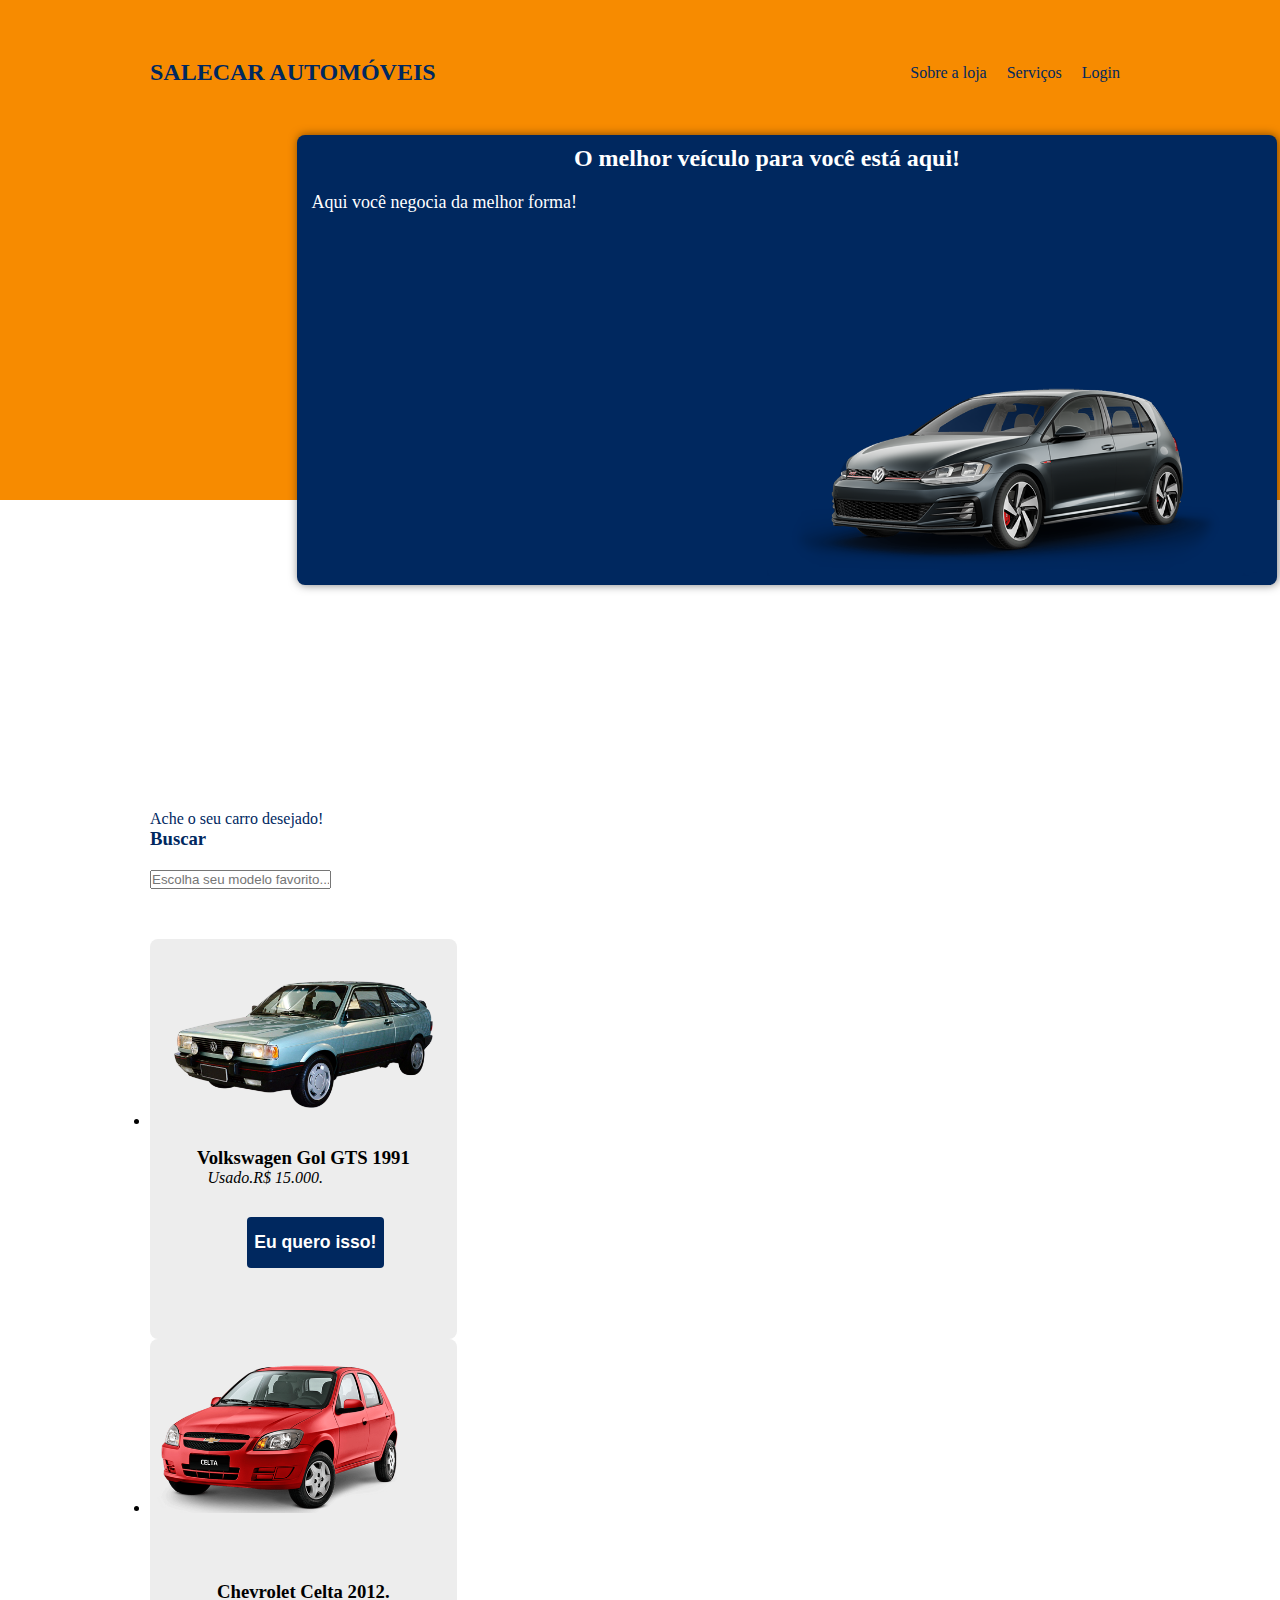
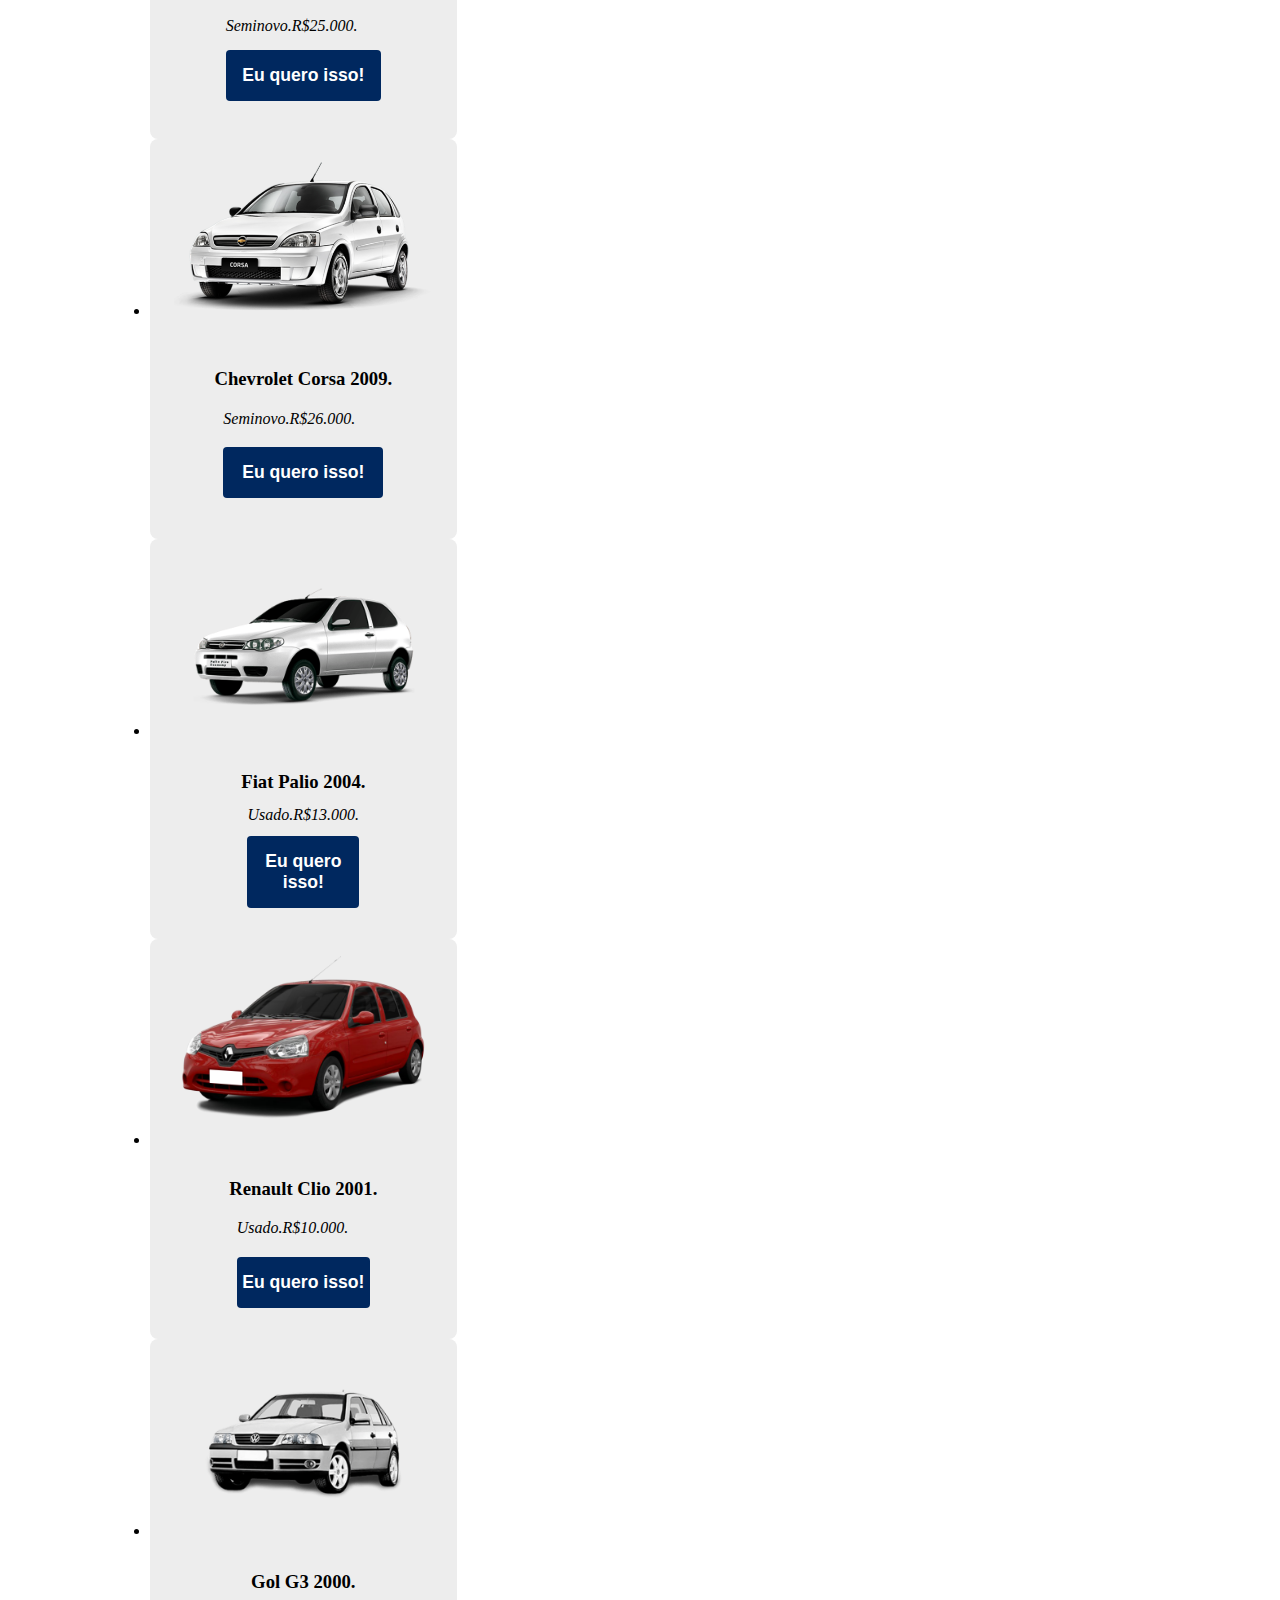
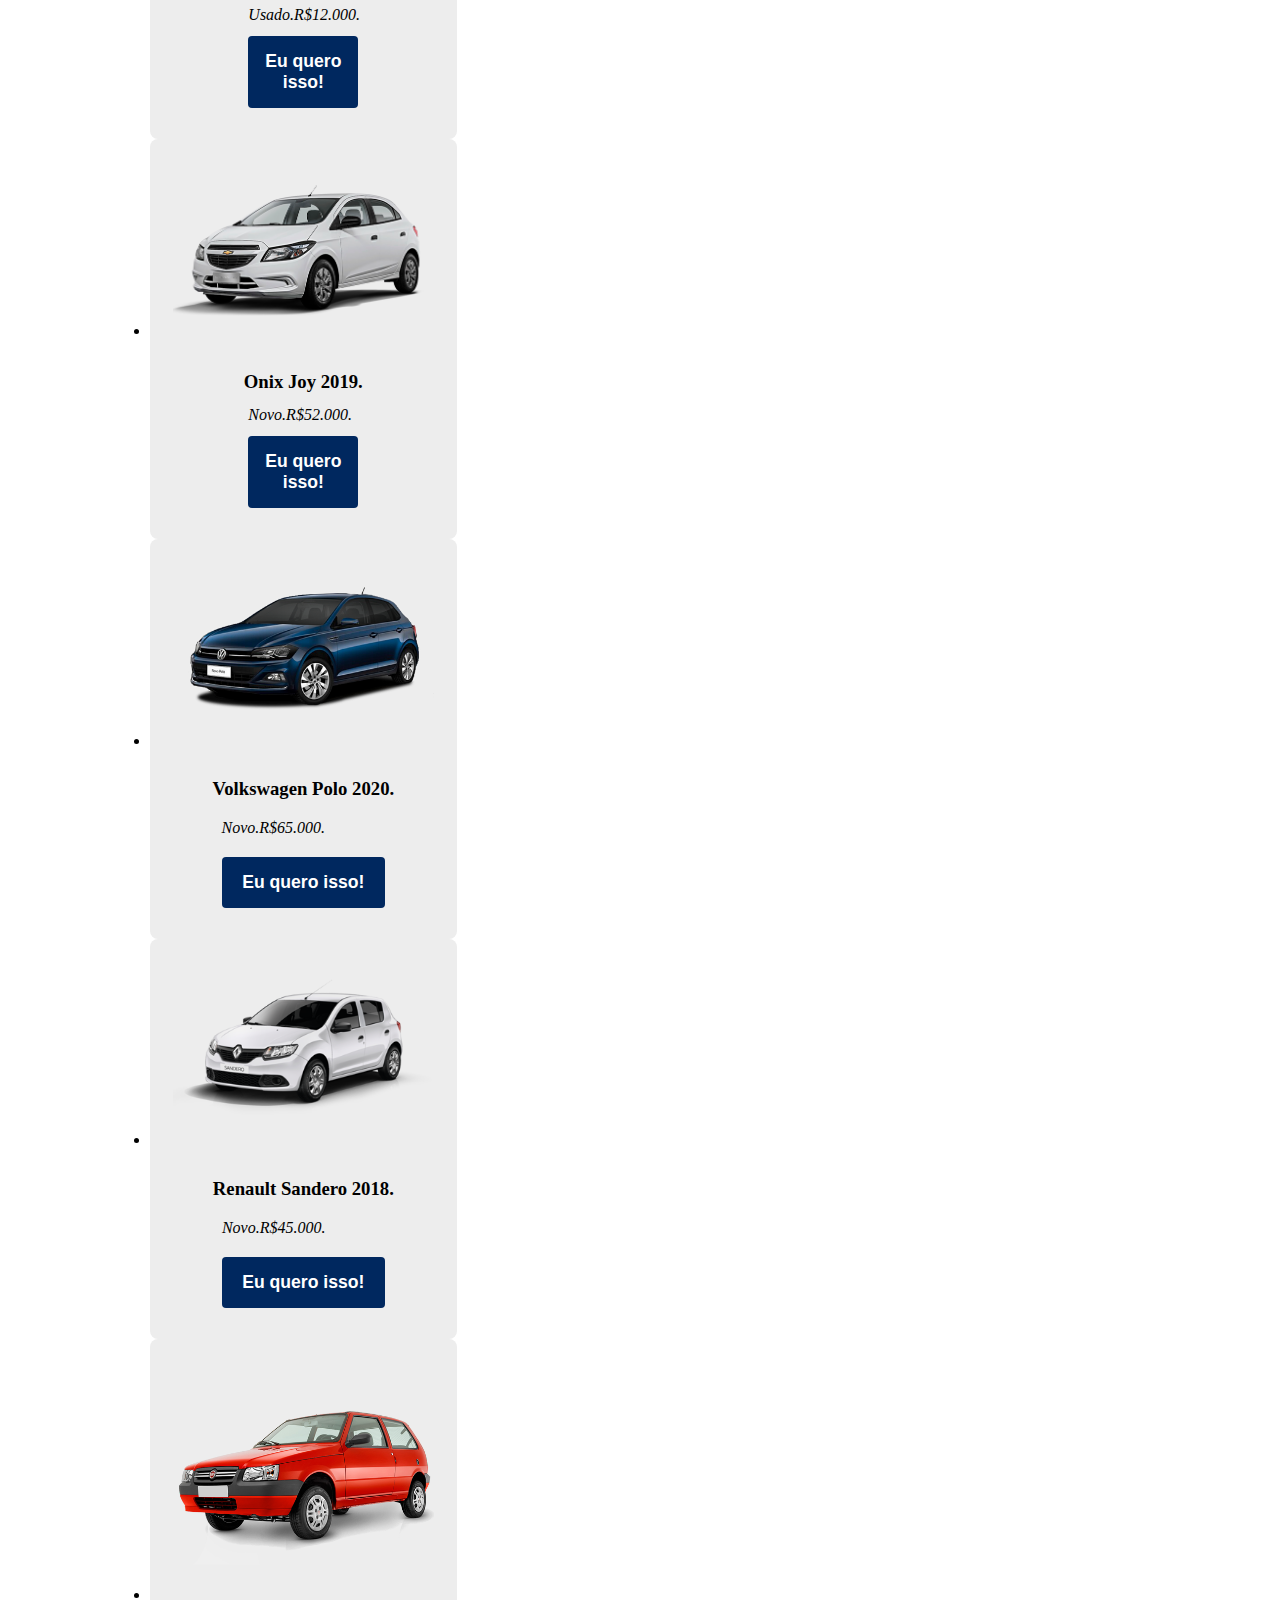
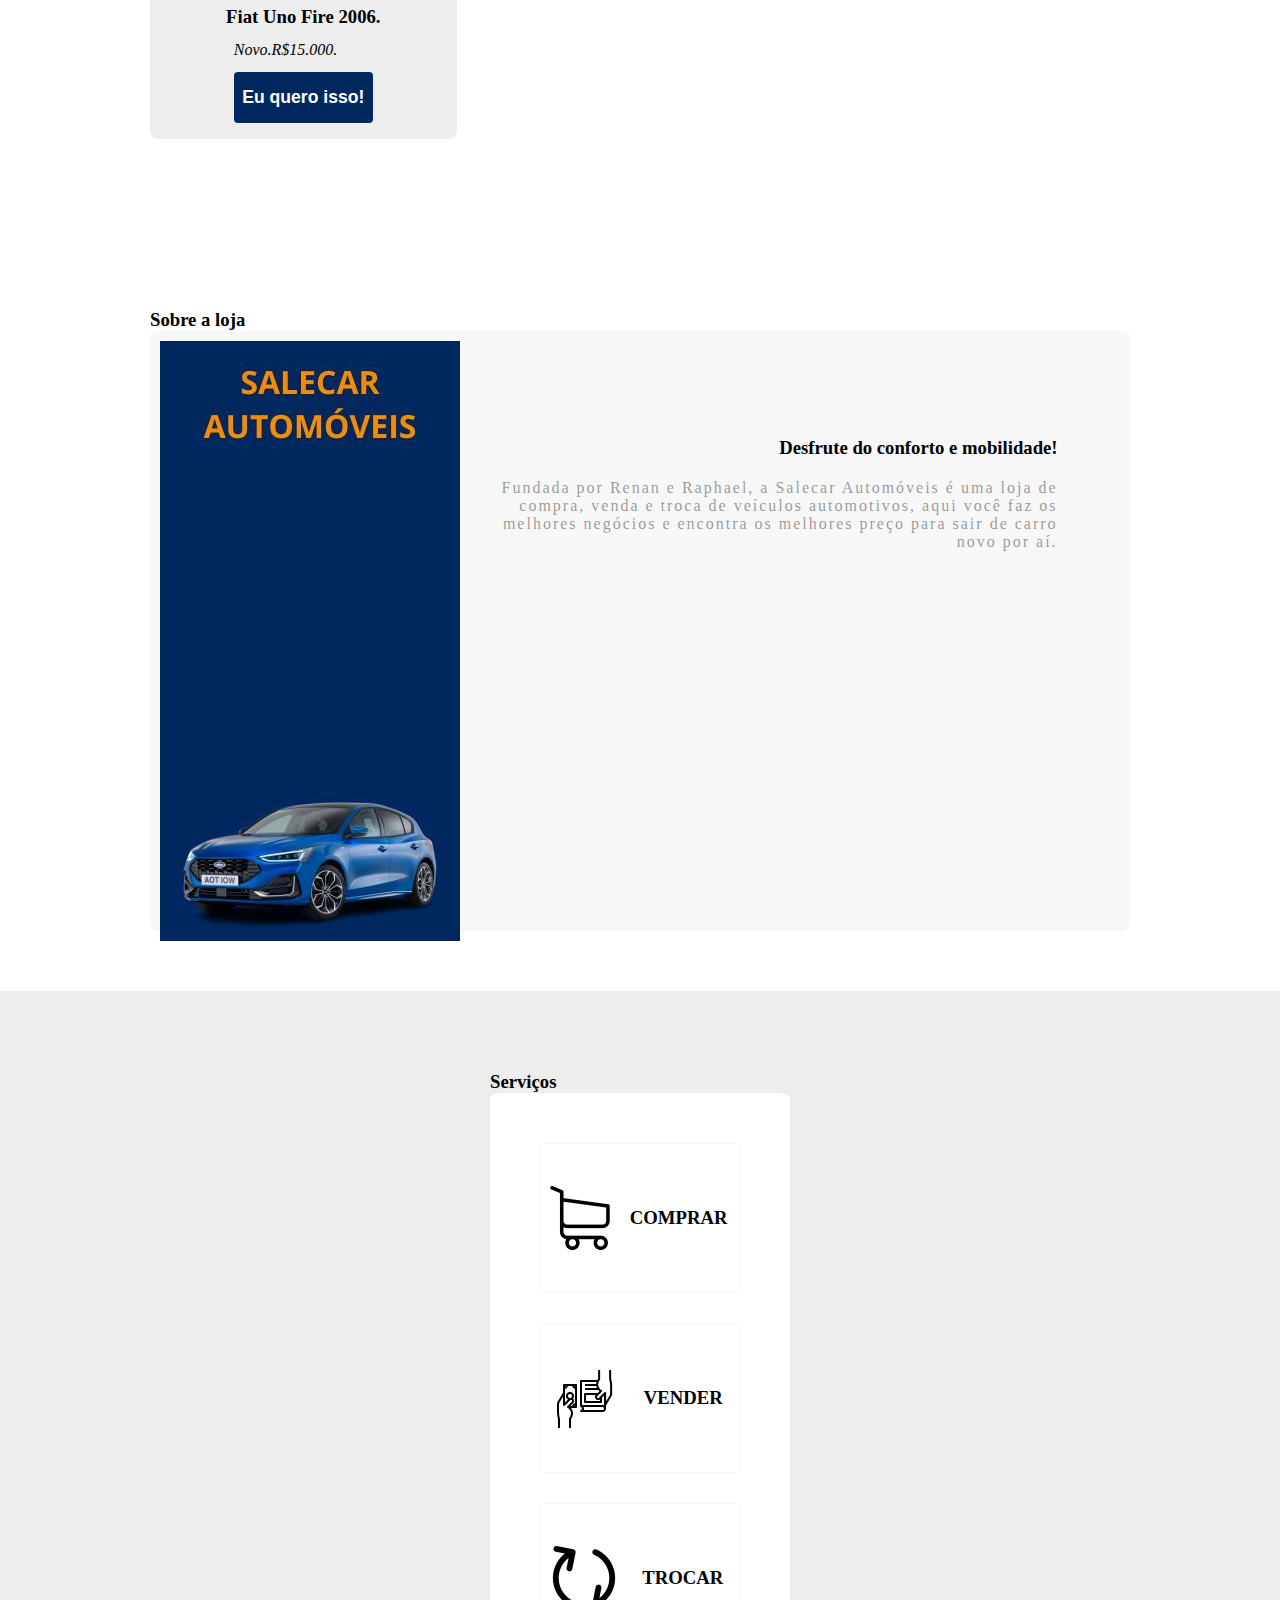
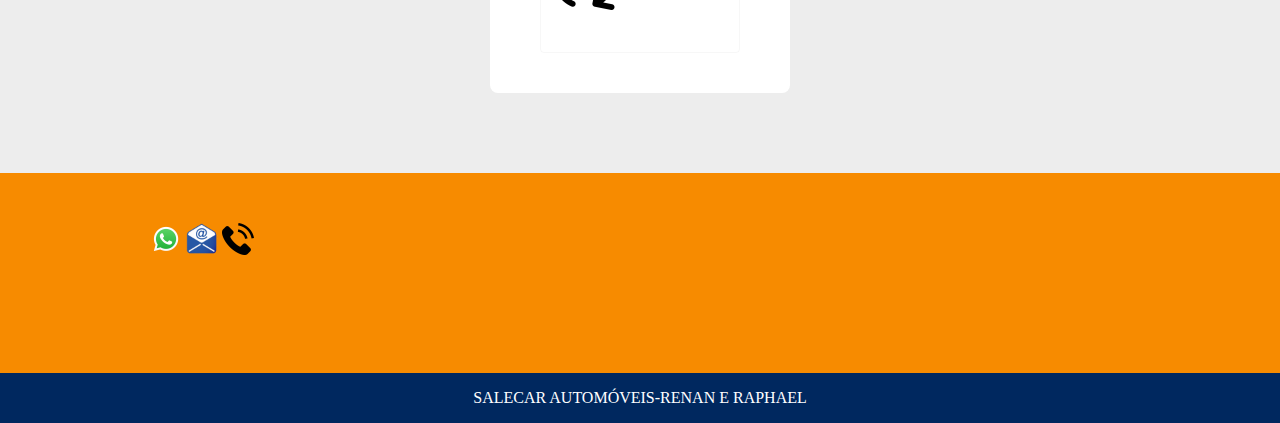
<file: Salecar-main/index.html>
<!DOCTYPE html>
<html lang="en">
<head>
    <meta charset="UTF-8">
    <meta name="viewport" content="width=device-width, initial-scale=1.0">
    <title>Salecar Automóveis</title>

    <link rel="stylesheet" href="css/style.css">
    </head>
        <body>
            <header>
                <div class="content">
                    <nav>
                     <p class="brand"><strong>SALECAR AUTOMÓVEIS</strong></p>
                        <ul> 
                            <li><a href="#about">Sobre a loja</a></li>
                            <li><a href="#features">Serviços</a></li>
                            <li><a href="login.html">Login</a>
                        </ul>
                            </nav>
                            <div class="header-block">
                            <div class="text">
                            <h2>O melhor veículo para você está aqui!</h2>
                            <p>Aqui você negocia da melhor forma!
                            </p>
                            <img src="images/png-transparent-2015-volkswagen-golf-r-compact-car-volkswagen-gti-volkswagen-compact-car-car-volkswagen.png" alt="Car">
</div>
</div>
            </header>
            <section class="catalog" id="catalog">
                <div class="content">
                    <div class="title-wrapper-catalog">
                        <p>Ache o seu carro desejado!</p>

                    <h3>Buscar</h3>
                    </div>
                    <div class="filtercard">
                        <input type="text"
                        id="myInput" onkeyup="myFunction()" placeholder="Escolha seu modelo favorito...">
                        
                         
                    </div>
                        <div class="card-wrapper">
                            <ul id="myUL">
                                <li>
                                    <div class="card-item">
                                    <img src="images/gol quadrado.png" alt="Car">
                                        <div class="card-content">
                                            <h3><a>Volkswagen Gol GTS 1991</a></h3>
                                            <p>Usado.R$ 15.000.</p>
                                            <nav>
                                                <ul>
                                                    <li><a href="Volkswagen Gol GTS 1991.html"></li><button type="button">Eu quero isso!</button>
                                                </ul>
                                            </nav>
                                        </div>
                                    </div>
                                </li>
                                <li>
                                    <div class="card-item">
                                        <img src="images/celta.png" alt="Car">
                                        <div class="card-content">
                                            <h3><a>Chevrolet Celta 2012.</a></h3>
                                            <p>Seminovo.R$25.000.</p>
                                            <button type="button">Eu quero isso!</button>
                                        </div>
                                    </div>
                                </li>
                                <li>
                                <div class="card-item">
                                    <img src="images/corsa.png" alt="Car">
                                    <div class="card-content">
                                        <h3><a>Chevrolet Corsa 2009.</a></h3>
                                        <p>Seminovo.R$26.000.</p>
                                        <button type="button">Eu quero isso!</button>
                                    </div>
                                </div>
                            </li>
                            <li>
                                <div class="card-item">
                                    <img src="images/palio.png" alt="Car">
                                    <div class="card-content">
                                        <h3><a>Fiat Palio 2004.</a></h3>
                                        <p>Usado.R$13.000.</p>
                                        <button type="button">Eu quero isso!</button>
                                    </div>
                                </div>
                            </li>
                            <li>
                                <div class="card-item">
                                    <img src="images/clio.png" alt="Car">
                                    <div class="card-content">
                                        <h3><a>Renault Clio 2001.</a></h3>
                                        <p>Usado.R$10.000.</p>
                                        <button type="button">Eu quero isso!</button>
                                    </div>
                                </div>
                            </li>
                            <li>
                                <div class="card-item">
                                    <img src="images/gol g3.png" alt="Car">
                                    <div class="card-content">
                                        <h3><a>Gol G3 2000.</a></h3>
                                        <p>Usado.R$12.000.</p>
                                        <button type="button">Eu quero isso!</button>
                                    </div>
                                </div>
                            </li>
                            <li>
                                <div class="card-item">
                                    <img src="images/onix joy 2019.png" alt="Car">
                                    <div class="card-content">
                                        <h3><a>Onix Joy 2019.</a></h3>
                                        <p>Novo.R$52.000.</p>
                                        <button type="button">Eu quero isso!</button>
                                    </div>
                                </div>
                            </li>
                            <li>
                                <div class="card-item">
                                    <img src="images/polo.png" alt="Car">
                                    <div class="card-content">
                                        <h3><a>Volkswagen Polo 2020.</a></h3>
                                        <p>Novo.R$65.000.</p>
                                        <button type="button">Eu quero isso!</button>
                                    </div>
                                </div>
                            </li>
                            <li>
                                <div class="card-item">
                                    <img src="images/sandero.png" alt="Car">
                                    <div class="card-content">
                                        <h3><a>Renault Sandero 2018.</a></h3>
                                        <p>Novo.R$45.000.</p>
                                        <button type="button">Eu quero isso!</button>
                                    </div>
                                </div>
                            </li>
                            <li>
                                <div class="card-item">
                                    <img src="images/Uno-Fire.png" alt="Car">
                                    <div class="card-content">
                                        <h3><a>Fiat Uno Fire 2006.</a></h3>
                                        <p>Novo.R$15.000.</p>
                                        <button type="button">Eu quero isso!</button>
                                        
                                    </div>
                                </div>
                            </li>
                            </ul>
                        </div>
                </div>
            </section>
            <section class="about" id="about">
                <div class="content">
                    <div class="title-wrapper-about">
                        <h3>Sobre a loja</h3>
                    </div>
                    <div class="about-content">
                        <div class="left">
                            <img src="images/SALECAR AUTOMÓVEIS (2).jpg" alt="Sobre a loja">
                        </div>
                        <div class="right">
                            <h3>Desfrute do conforto e mobilidade!</h3>
                            <p>Fundada por Renan e Raphael, a Salecar Automóveis é uma loja de compra, venda e troca de veículos automotivos, aqui você faz os melhores negócios e encontra os melhores preço para sair de carro novo por aí.</p>
                        </div>
                    </div>
                </div>
            </section>
            <section class="features" id="features">
                <div class="content">
                    <div class="title-wrapper-features">
                        <h3>Serviços</h3>
                        <div class="feature-card-block">
                            <div class="feature-card-item">
                                <img src="images/comprar.png" alt="comprar">
                                <div class="feature-text-content">
                                    <h3>COMPRAR</h3>
                                    <p></p>
                                </div>
                            </div>
                            <div class="feature-card-item">
                                <img src="images/vender.png" alt="vender">
                                <div class="feature-text-content">
                                    <h3>VENDER</h3>
                                    <p></p>
                                </div>
                            </div>
                            <div class="feature-card-item">
                                <img src="images/trocar.png" alt="trocar">
                                <div class="feature-text-content">
                                    <h3>TROCAR</h3>
                                    <p></p>
                                </div>
                            </div>
                        </div>
                    </div>
                </div>
            </section>
            <footer>
                <div class="main">
                    <div class="content footer-links">
                        <div class="footer-social">
                            <div class="social-icons">
                                <img src="images/whatsapp-logo-png-0.png" alt="whatsappp">
                                <img src="images/0b9ce714-847d-4c15-b165-b8c9c33e3464.png" alt="e-mail">
                                <img src="images/126341.png" alt="telefone">
                            </div>
                        </div>
                        </div>
                    </div>
                </div>
                <div class="last">
                    SALECAR AUTOMÓVEIS-RENAN E RAPHAEL
                </div>
            </footer>
            <script>
                function myFunction() {
                  // Declare variables
                  var input, filter, ul, li, a, i, txtValue;
                  input = document.getElementById('myInput');
                  filter = input.value.toUpperCase();
                  ul = document.getElementById("myUL");
                  li = ul.getElementsByTagName('li');
                
                  // Loop through all list items, and hide those who don't match the search query
                  for (i = 0; i < li.length; i++) {
                    a = li[i].getElementsByTagName("a")[0];
                    txtValue = a.textContent || a.innerText;
                    if (txtValue.toUpperCase().indexOf(filter) > -1) {
                      li[i].style.display = "";
                    } else {
                      li[i].style.display = "none";
                    }
                  }
                }
                </script>
        </body>
</html>
</file>
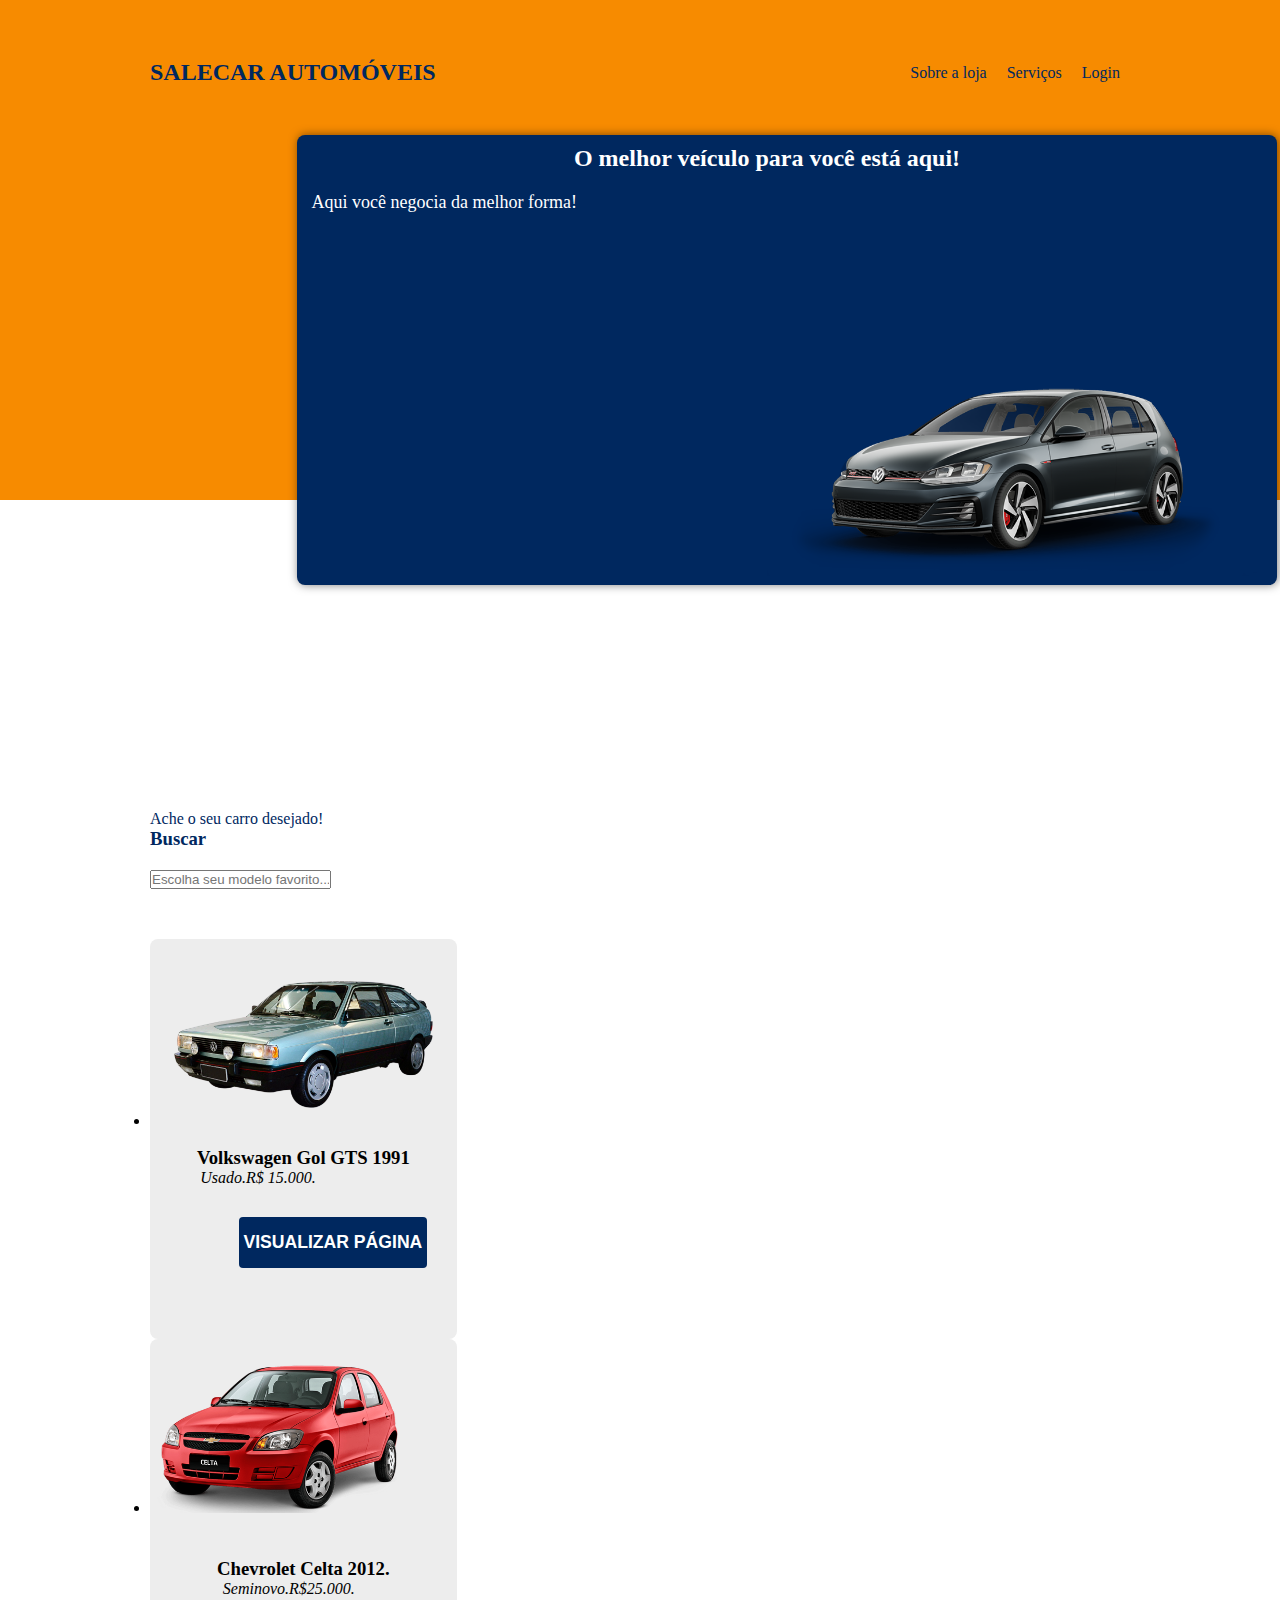
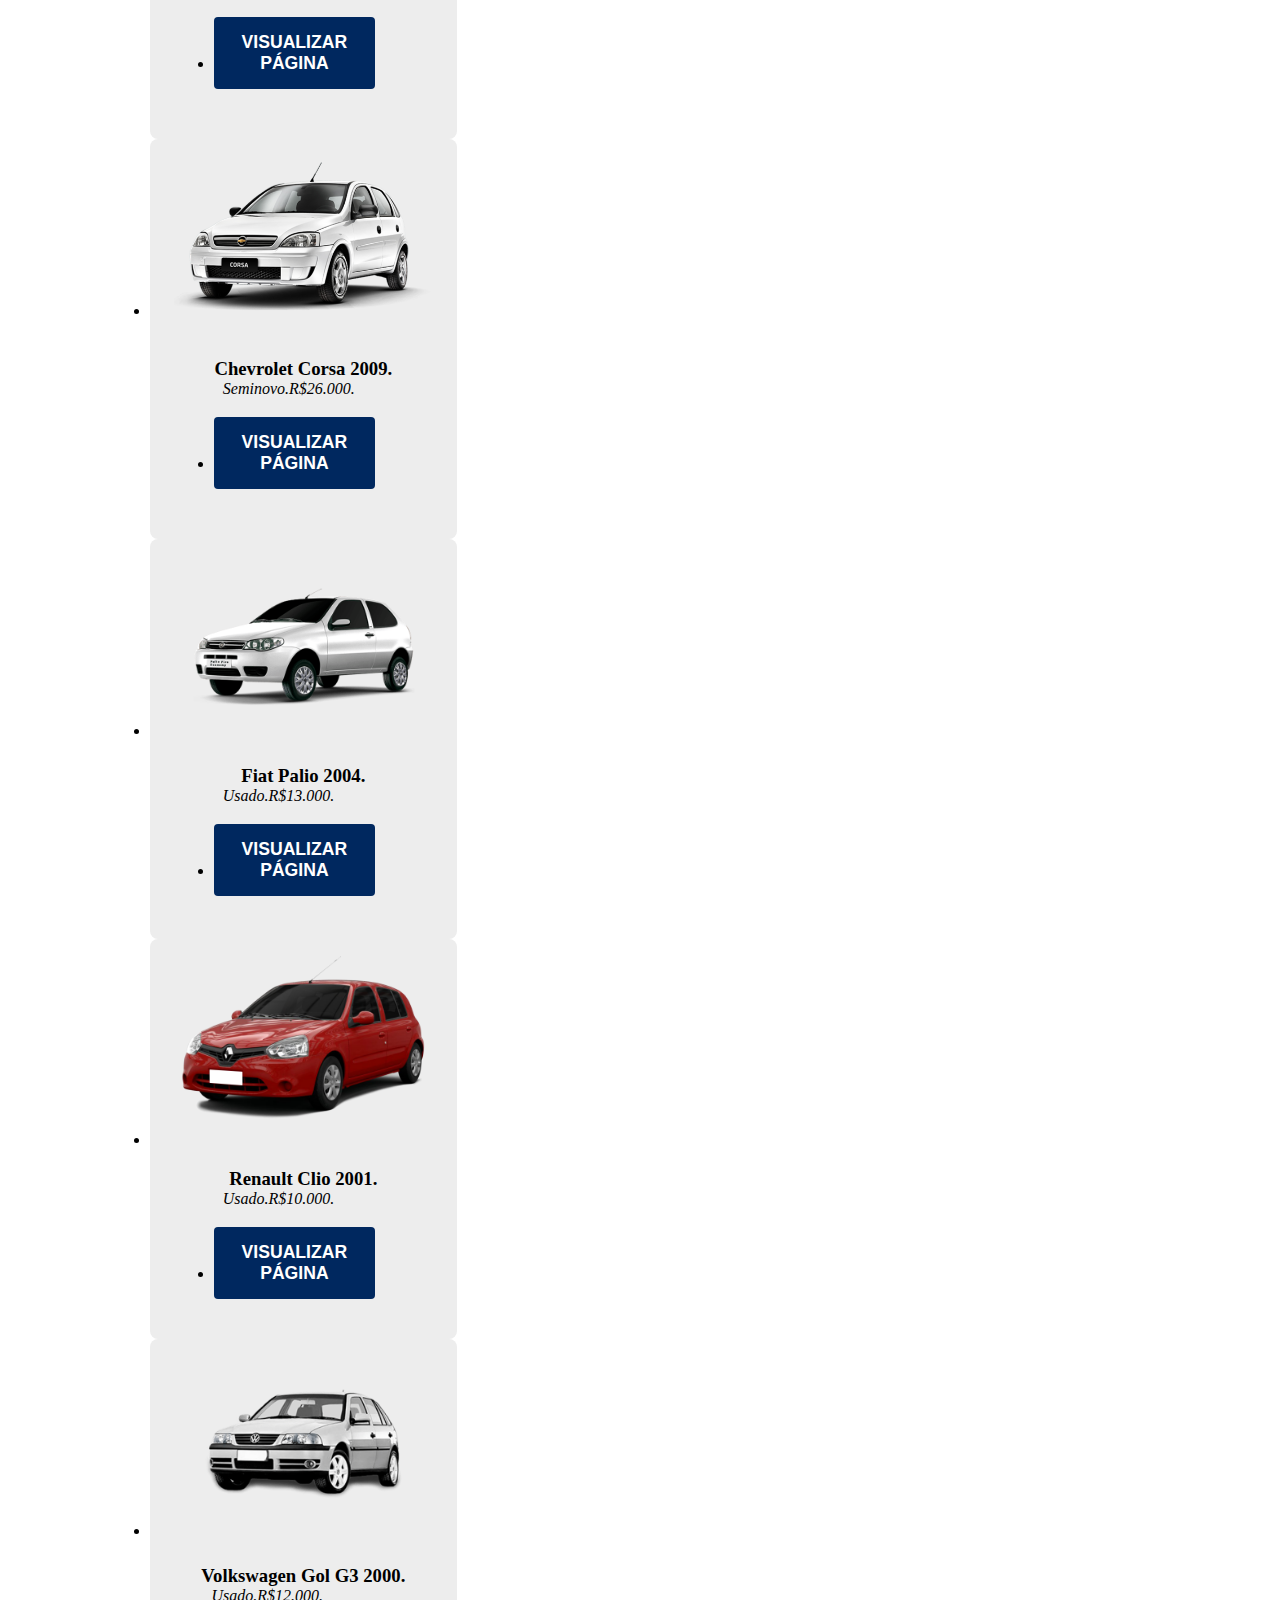
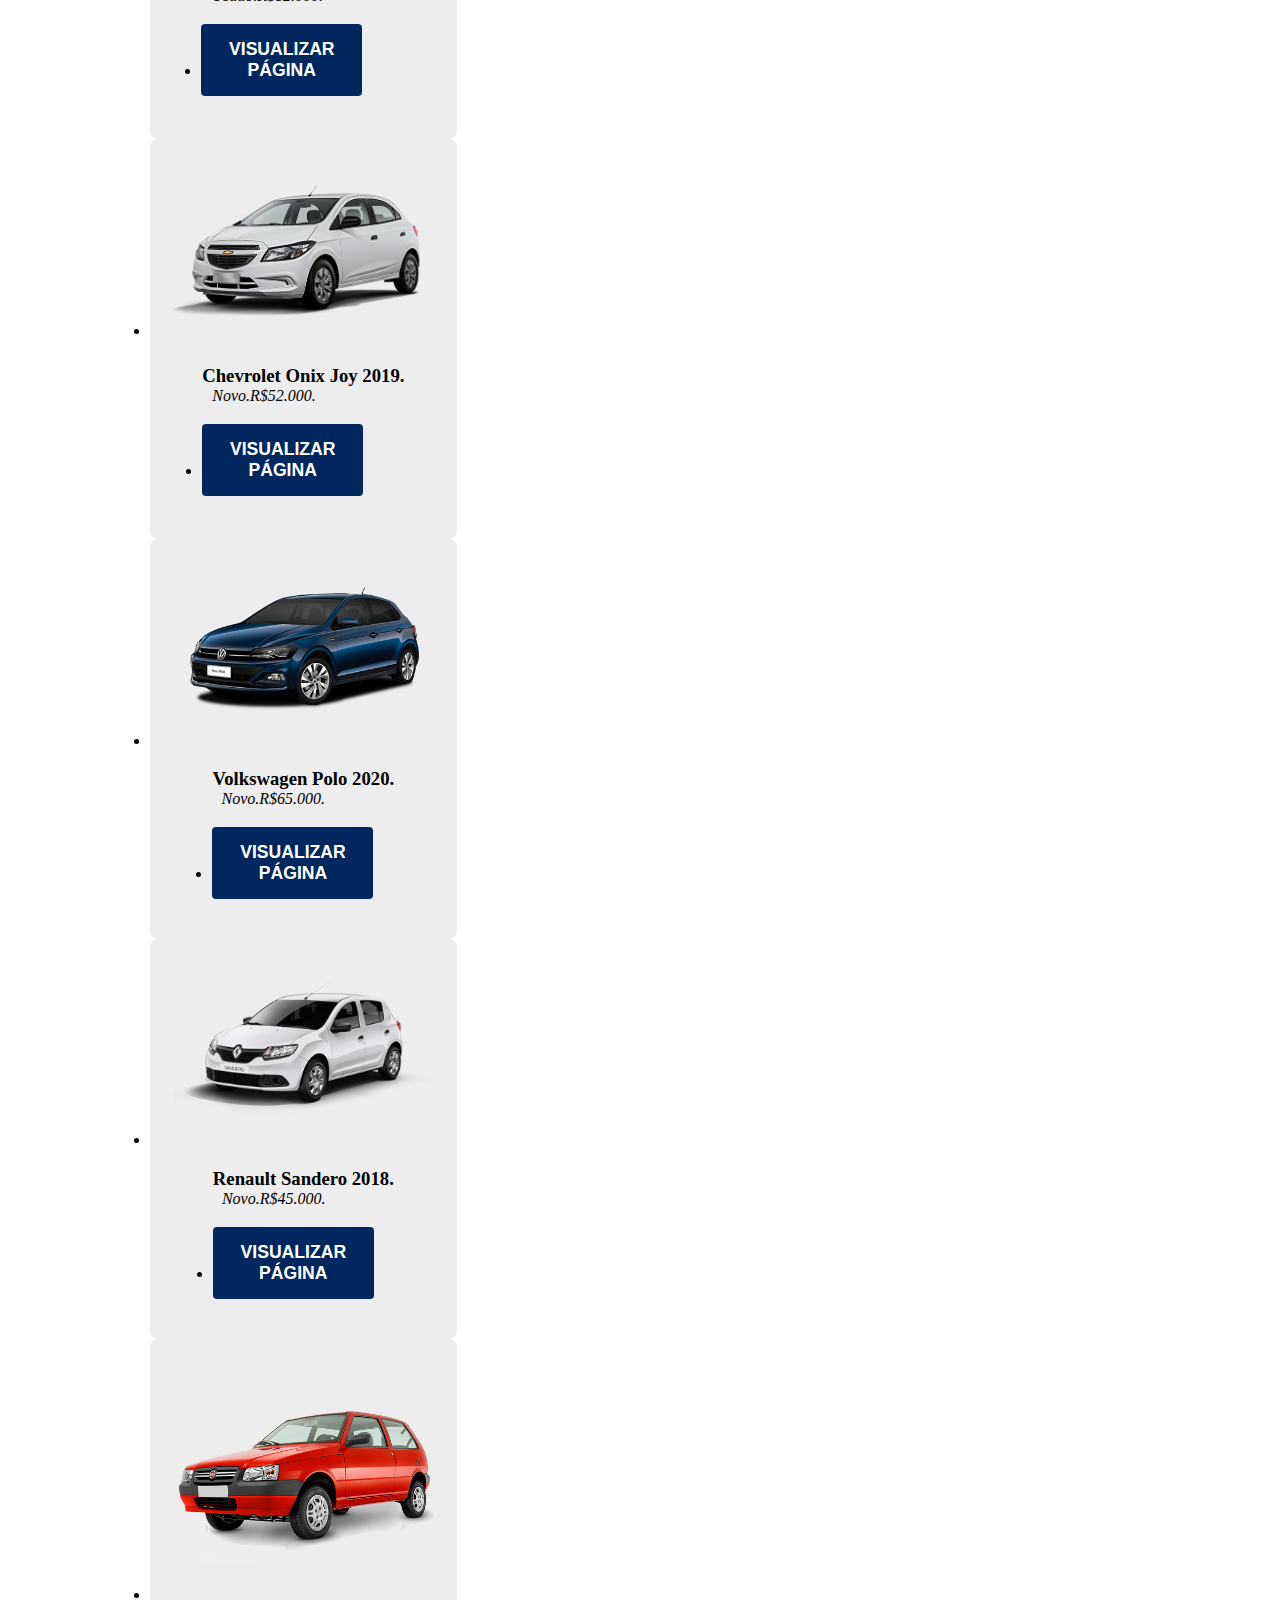
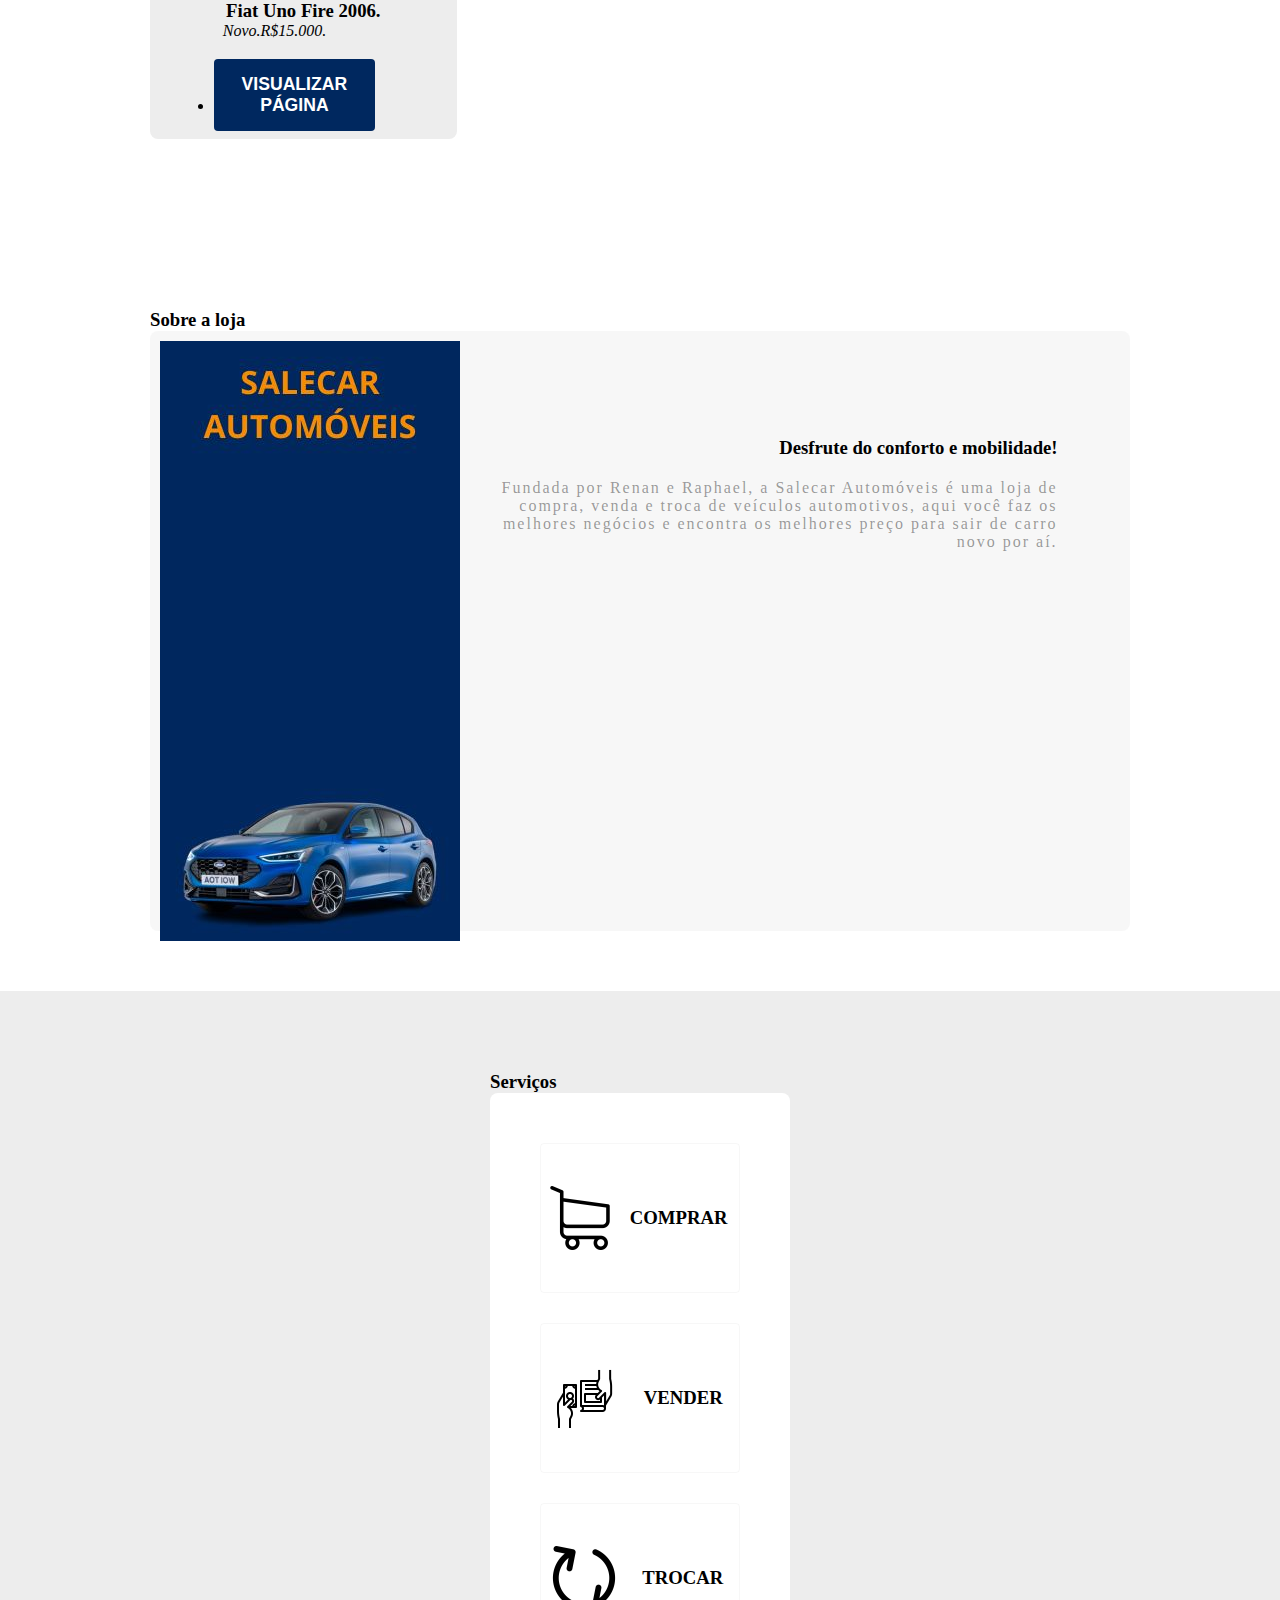
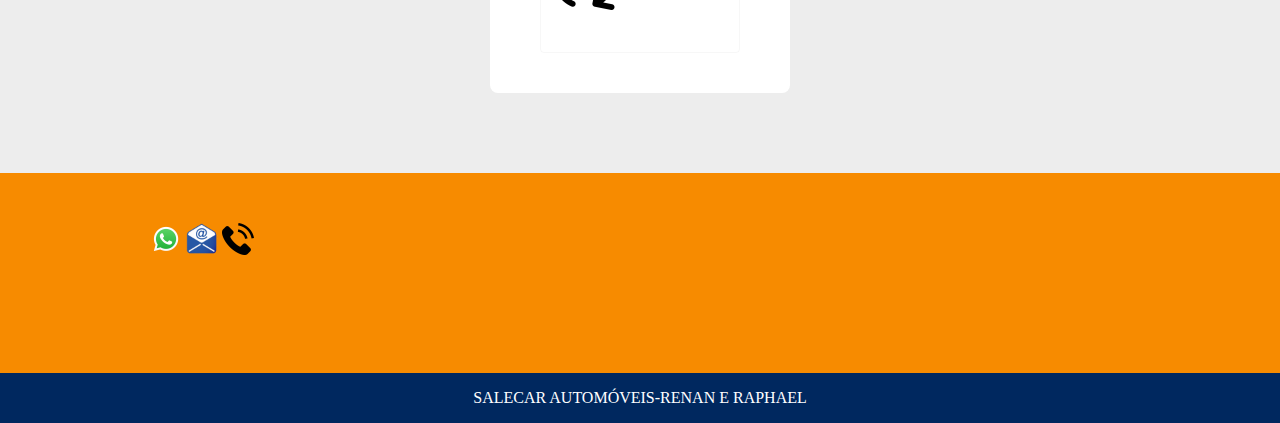
<file: Salecar-main/Salecar-main/index.html>
<!DOCTYPE html>
<html lang="en">
<head>
    <meta charset="UTF-8">
    <meta name="viewport" content="width=device-width, initial-scale=1.0">
    <title>Salecar Automóveis</title>

    <link rel="stylesheet" href="css/style.css">
    </head>
        <body>
            <header>
                <div class="content">
                    <nav>
                     <p class="brand"><strong>SALECAR AUTOMÓVEIS</strong></p>
                        <ul> 
                            <li><a href="#about">Sobre a loja</a></li>
                            <li><a href="#features">Serviços</a></li>
                            <li><a href="login.html">Login</a>
                        </ul>
                            </nav>
                            <div class="header-block">
                            <div class="text">
                            <h2>O melhor veículo para você está aqui!</h2>
                            <p>Aqui você negocia da melhor forma!
                            </p>
                            <img src="images/png-transparent-2015-volkswagen-golf-r-compact-car-volkswagen-gti-volkswagen-compact-car-car-volkswagen.png" alt="Car">
</div>
</div>
            </header>
            <section class="catalog" id="catalog">
                <div class="content">
                    <div class="title-wrapper-catalog">
                        <p>Ache o seu carro desejado!</p>

                    <h3>Buscar</h3>
                    </div>
                    <div class="filtercard">
                        <input type="text"
                        id="myInput" onkeyup="myFunction()" placeholder="Escolha seu modelo favorito...">
                        
                         
                    </div>
                        <div class="card-wrapper">
                            <ul id="myUL">
                                <li>
                                    <div class="card-item">
                                    <img src="images/gol quadrado.png" alt="Car">
                                        <div class="card-content">
                                            <h3><a>Volkswagen Gol GTS 1991</a></h3>
                                            <p>Usado.R$ 15.000.</p>
                                            <nav>
                                                <ul>
                                                    <li><a href="Volkswagen Gol GTS 1991.html"></li><button type="button">VISUALIZAR PÁGINA</button>
                                                </ul>
                                            </nav>
                                        </div>
                                    </div>
                                </li>
                                <li>
                                    <div class="card-item">
                                        <img src="images/celta.png" alt="Car">
                                        <div class="card-content">
                                            <h3><a>Chevrolet Celta 2012.</a></h3>
                                            <p>Seminovo.R$25.000.</p>
                                            <nav>
                                                <li><a href="Chevrolet Celta 2012.html"><button type="button">VISUALIZAR PÁGINA</button></li></a>
                                            </nav>
                                        </div>
                                    </div>
                                </li>
                                <li>
                                <div class="card-item">
                                    <img src="images/corsa.png" alt="Car">
                                    <div class="card-content">
                                        <h3><a>Chevrolet Corsa 2009.</a></h3>
                                        <p>Seminovo.R$26.000.</p>
                                        <nav>
                                        <li><a href="Chevrolet Corsa 2009.html"><button type="button">VISUALIZAR PÁGINA</button></a></li>
                                        </nav>
                                    </div>
                                </div>
                            </li>
                            <li>
                                <div class="card-item">
                                    <img src="images/palio.png" alt="Car">
                                    <div class="card-content">
                                        <h3><a>Fiat Palio 2004.</a></h3>
                                        <p>Usado.R$13.000.</p>
                                        <nav><li><a href="Fiat Palio 2004.html"><button type="button">VISUALIZAR PÁGINA</button></a></li>
                                        </nav>
                                    </div>
                                </div>
                            </li>
                            <li>
                                <div class="card-item">
                                    <img src="images/clio.png" alt="Car">
                                    <div class="card-content">
                                        <h3><a>Renault Clio 2001.</a></h3>
                                        <p>Usado.R$10.000.</p>
                                        <nav>
                                        <li><a href="Renault Clio 2001.html"><button type="button">VISUALIZAR PÁGINA</button></a></li>
                                        </nav>
                                    </div>
                                </div>
                            </li>
                            <li>
                                <div class="card-item">
                                    <img src="images/gol g3.png" alt="Car">
                                    <div class="card-content">
                                        <h3><a>Volkswagen Gol G3 2000.</a></h3>
                                        <p>Usado.R$12.000.</p>
                                        <nav>
                                            <li><a href="Volkswagen Gol G3 2000.html"><button type="button">VISUALIZAR PÁGINA</button></a></li>
                                        </nav>
                                    </div>
                                </div>
                            </li>
                            <li>
                                <div class="card-item">
                                    <img src="images/onix joy 2019.png" alt="Car">
                                    <div class="card-content">
                                        <h3><a>Chevrolet Onix Joy 2019.</a></h3>
                                        <p>Novo.R$52.000.</p>
                                        <nav>
                                            <li><a href="Chevrolet Onix Joy 2019.html"><button type="button">VISUALIZAR PÁGINA</button></a></li>
                                        </nav>
                                    </div>
                                </div>
                            </li>
                            <li>
                                <div class="card-item">
                                    <img src="images/polo.png" alt="Car">
                                    <div class="card-content">
                                        <h3><a>Volkswagen Polo 2020.</a></h3>
                                        <p>Novo.R$65.000.</p>
                                        <nav>
                                        <li><a href="Volkswagen Polo 2020.html"><button type="button">VISUALIZAR PÁGINA</button></a></li>
                                        </nav>
                                    </div>
                                </div>
                            </li>
                            <li>
                                <div class="card-item">
                                    <img src="images/sandero.png" alt="Car">
                                    <div class="card-content">
                                        <h3><a>Renault Sandero 2018.</a></h3>
                                        <p>Novo.R$45.000.</p>
                                        <nav>
                                        <li><a href="Renault Sandero.html"><button type="button">VISUALIZAR PÁGINA</button></a></li>
                                        </nav>
                                    </div>
                                </div>
                            </li>
                            <li>
                                <div class="card-item">
                                    <img src="images/Uno-Fire.png" alt="Car">
                                    <div class="card-content">
                                        <h3><a>Fiat Uno Fire 2006.</a></h3>
                                        <p>Novo.R$15.000.</p>
                                        <nav>
                                        <li><a href="Fiat Uno Fire 2006.html"><button type="button">VISUALIZAR PÁGINA</button></a></li>
                                        </nav>
                                        
                                    </div>
                                </div>
                            </li>
                            </ul>
                        </div>
                </div>
            </section>
            <section class="about" id="about">
                <div class="content">
                    <div class="title-wrapper-about">
                        <h3>Sobre a loja</h3>
                    </div>
                    <div class="about-content">
                        <div class="left">
                            <img src="images/SALECAR AUTOMÓVEIS (2).jpg" alt="Sobre a loja">
                        </div>
                        <div class="right">
                            <h3>Desfrute do conforto e mobilidade!</h3>
                            <p>Fundada por Renan e Raphael, a Salecar Automóveis é uma loja de compra, venda e troca de veículos automotivos, aqui você faz os melhores negócios e encontra os melhores preço para sair de carro novo por aí.</p>
                        </div>
                    </div>
                </div>
            </section>
            <section class="features" id="features">
                <div class="content">
                    <div class="title-wrapper-features">
                        <h3>Serviços</h3>
                        <div class="feature-card-block">
                            <div class="feature-card-item">
                                <img src="images/comprar.png" alt="comprar">
                                <div class="feature-text-content">
                                    <h3>COMPRAR</h3>
                                    <p></p>
                                </div>
                            </div>
                            <div class="feature-card-item">
                                <img src="images/vender.png" alt="vender">
                                <div class="feature-text-content">
                                    <h3>VENDER</h3>
                                    <p></p>
                                </div>
                            </div>
                            <div class="feature-card-item">
                                <img src="images/trocar.png" alt="trocar">
                                <div class="feature-text-content">
                                    <h3>TROCAR</h3>
                                    <p></p>
                                </div>
                            </div>
                        </div>
                    </div>
                </div>
            </section>
            <footer>
                <div class="main">
                    <div class="content footer-links">
                        <div class="footer-social">
                            <div class="social-icons">
                                <img src="images/whatsapp-logo-png-0.png" alt="whatsappp">
                                <img src="images/0b9ce714-847d-4c15-b165-b8c9c33e3464.png" alt="e-mail">
                                <img src="images/126341.png" alt="telefone">
                            </div>
                        </div>
                        </div>
                    </div>
                </div>
                <div class="last">
                    SALECAR AUTOMÓVEIS-RENAN E RAPHAEL
                </div>
            </footer>
            <script>
                function myFunction() {
                  // Declare variables
                  var input, filter, ul, li, a, i, txtValue;
                  input = document.getElementById('myInput');
                  filter = input.value.toUpperCase();
                  ul = document.getElementById("myUL");
                  li = ul.getElementsByTagName('li');
                
                  // Loop through all list items, and hide those who don't match the search query
                  for (i = 0; i < li.length; i++) {
                    a = li[i].getElementsByTagName("a")[0];
                    txtValue = a.textContent || a.innerText;
                    if (txtValue.toUpperCase().indexOf(filter) > -1) {
                      li[i].style.display = "";
                    } else {
                      li[i].style.display = "none";
                    }
                  }
                }
                </script>
        </body>
</html>
</file>
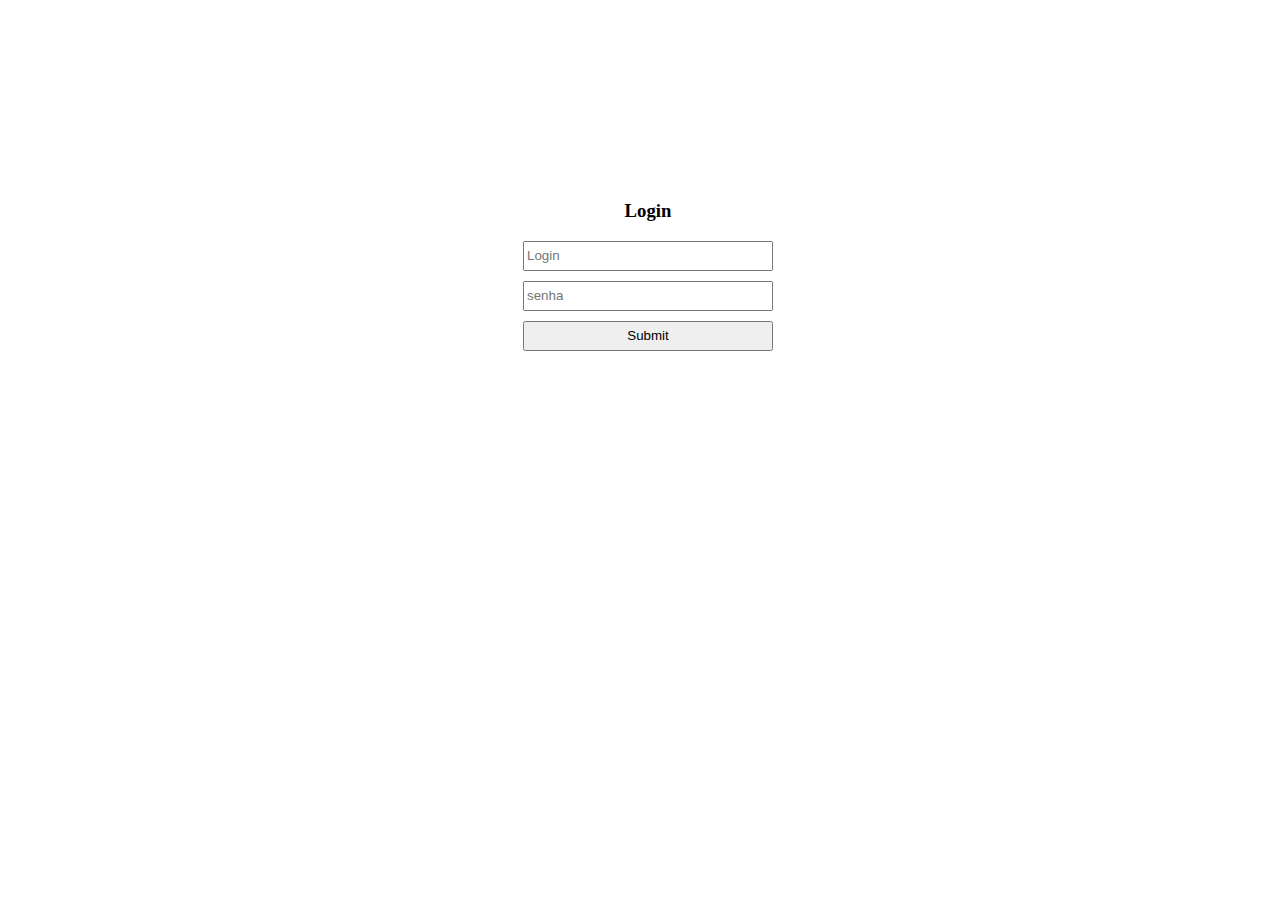
<file: Salecar-main/login.html>
<!DOCTYPE html>
<html lang="en">
    
<head>
    <meta charset="UTF-8">
    <meta name="viewport" content="width=device-width, initial-scale=1.0">
    <title>Login JS</title>

    <style>
        *{
            box-sizing: border-box;
        }

        body {
            width: 100%;
            height: 100%;
        }

        form{
            width: 300px;
            margin: 200px auto;
            text-align: center;
        }

        input{
            display: block;
            margin: 10px auto;
            width: 250px;
            height: 30px;
        }

    </style>
</head>
<body>
    <form>
        <h3>Login</h3>
        <input type="text" placeholder="Login" id="login">
        <input type="password" placeholder="senha" id="senha">
        <input type="submit" onclick="logar();return false">
    </form>

    <script>
        function logar (){
            var login = document.getElementById('login').value;
            var senha = document.getElementById('senha').value;

            if(login == "Renan" && senha =="Raphael"){
                alert('Sucesso');
                location.href = "index.html";
            }else{
                alert('Usuário ou senha incorretos');
            }
        }
    </script>
    
</body>
</html>
</file>
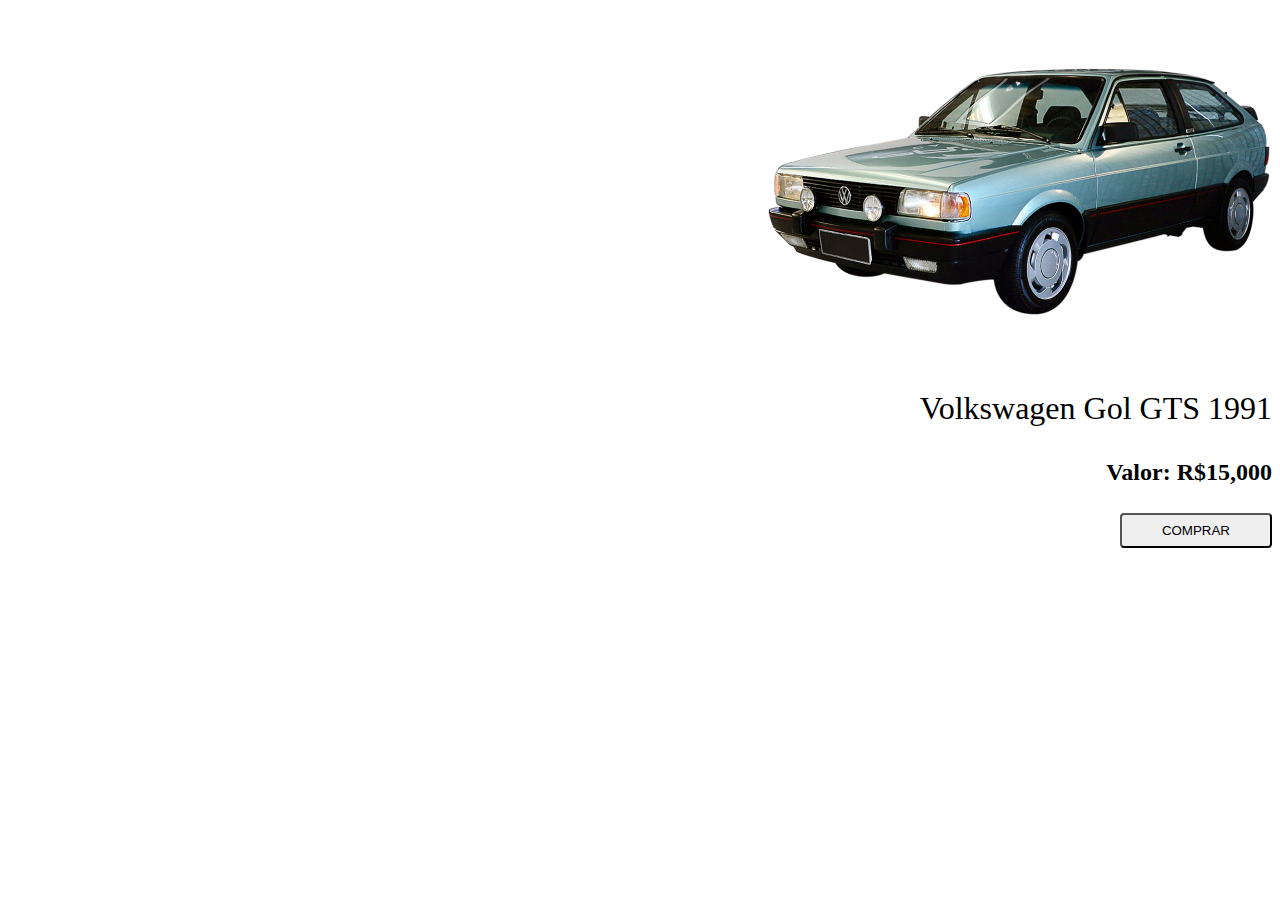
<file: Salecar-main/Volkswagen Gol GTS 1991.html>
<!DOCTYPE html>

<html lang="en">
    
<head>
    <meta charset="UTF-8">
    <meta name="viewport" content="width=device-width, initial-scale=1.0">
    <div class="fotodocarro">
    <title>Volkswagen Golf GTS 1991</title>
    <link rel="stylesheet" href="css/carros.css">

    <main>
        <!-----------Descrição do Produto------------->
        <li><img src="images/gol quadrado.png" alt="car"></li>
                <div class="formArea">
                    <p class="title">Volkswagen Gol GTS 1991</p>
                    <div class="valor">     <h2>Valor: R$15,000</h2>
                        </div>                    
           <div class="compras">
            <button class="btnComprar" onclick="finalizar">COMPRAR</button>
        </div>
                    </form>
                </div class>
                </div>
            </div>
        </div>
    </main>
</head>
<body>
    
</body>
</html>
</file>
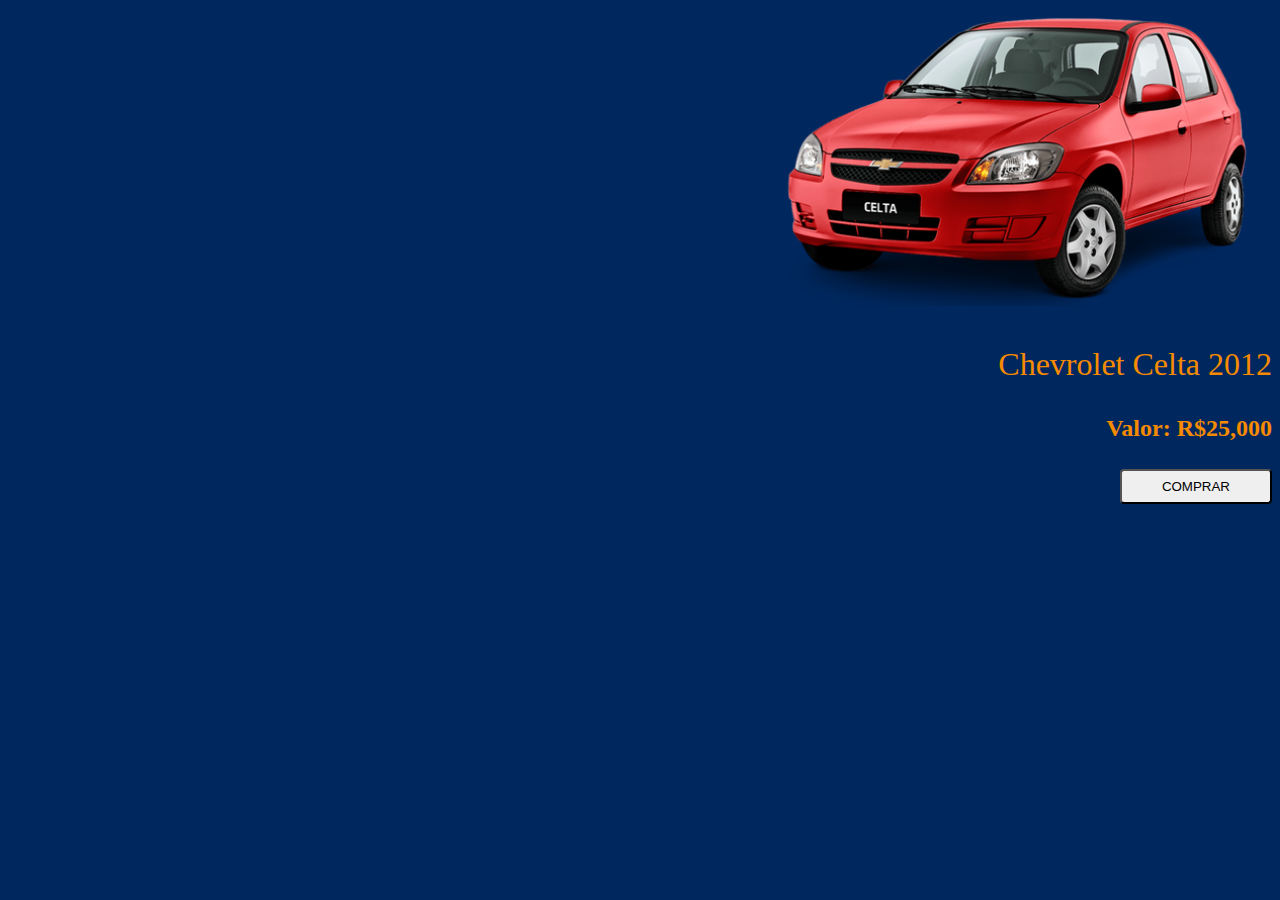
<file: Salecar-main/Salecar-main/Chevrolet Celta 2012.html>
<!DOCTYPE html>
<html lang="en">
    
<head>
    <meta charset="UTF-8">
    <meta name="viewport" content="width=device-width, initial-scale=1.0">
    <div class="fotodocarro">
    <title>Chevrolet Celta 2012.</title>
    <link rel="stylesheet" href="css/carros.css">

    <main>
        <!-----------Descrição do Produto------------->
        <li><img src="images/celta.png" alt="car"></li>
                <div class="formArea">
                    <p class="title">Chevrolet Celta 2012</p>
                    <div class="valor">     <h2>Valor: R$25,000</h2>
                        </div>                    
           <div class="compras">
            <button class="btnComprar" onclick="finalizar">COMPRAR</button>
        </div>
                    </form>
                </div class>
                </div>
            </div>
        </div>
    </main>
</head>
<body>
    
</body>
</html>
</file>
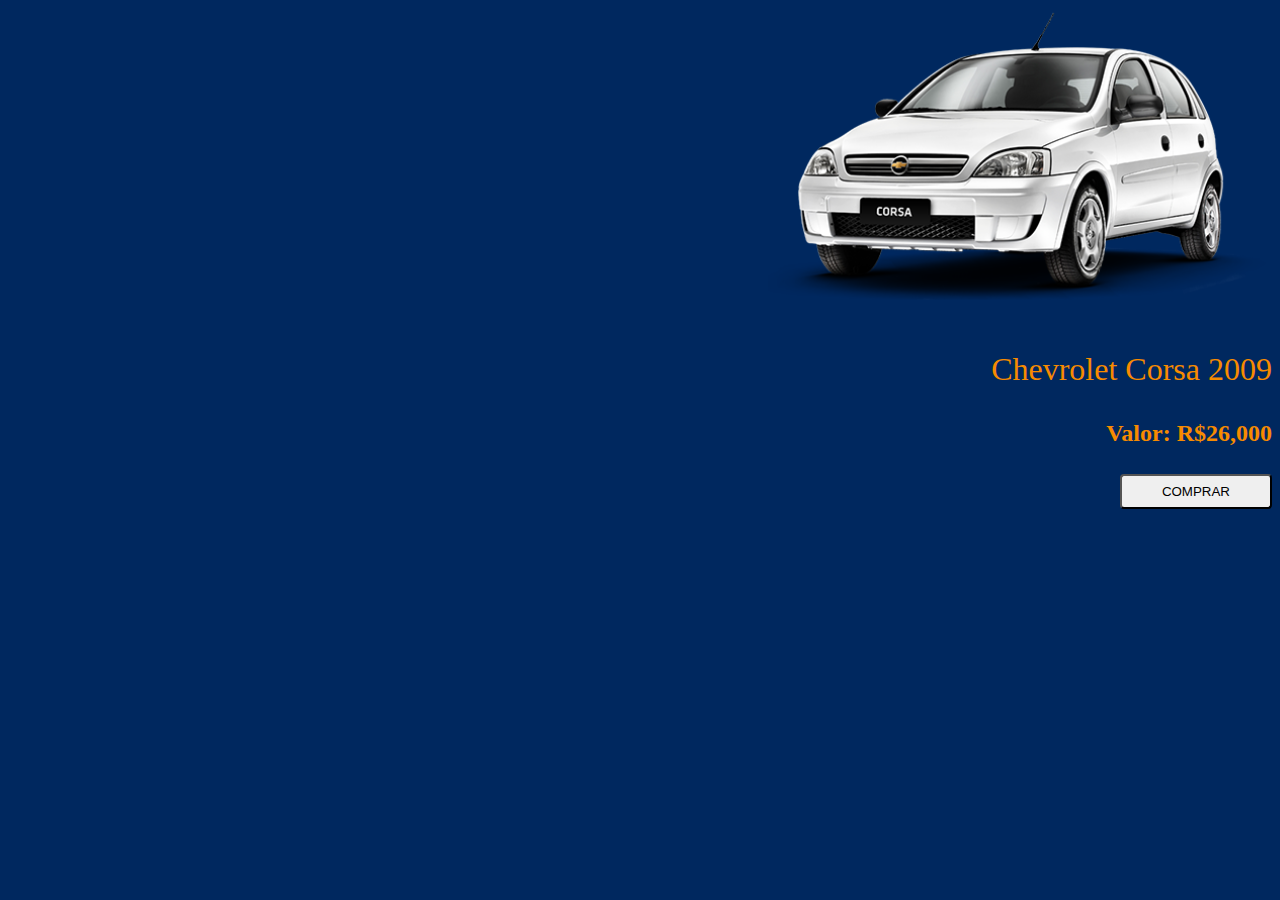
<file: Salecar-main/Salecar-main/Chevrolet Corsa 2009.html>
<!DOCTYPE html>
<html lang="en">
    
<head>
    <meta charset="UTF-8">
    <meta name="viewport" content="width=device-width, initial-scale=1.0">
    <div class="fotodocarro">
    <title>Chevrolet Corsa 2009.</title>
    <link rel="stylesheet" href="css/carros.css">

    <main>
        <!-----------Descrição do Produto------------->
        <li><img src="images/corsa.png" alt="car"></li>
                <div class="formArea">
                    <p class="title">Chevrolet Corsa 2009</p>
                    <div class="valor">     <h2>Valor: R$26,000</h2>
                        </div>                    
           <div class="compras">
            <button class="btnComprar" onclick="finalizar">COMPRAR</button>
        </div>
                    </form>
                </div class>
                </div>
            </div>
        </div>
    </main>
</head>
<body>
</file>
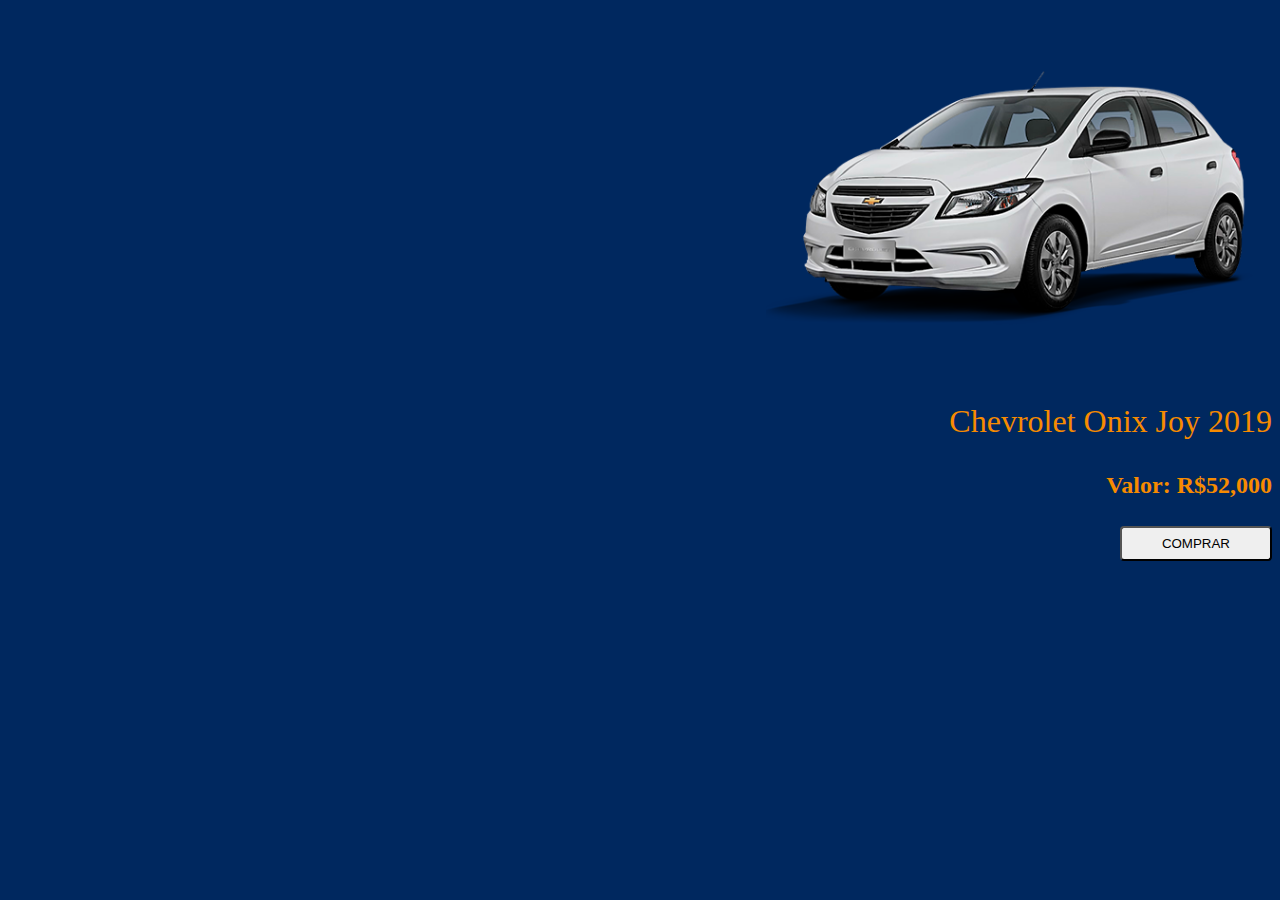
<file: Salecar-main/Salecar-main/Chevrolet Onix Joy 2019.html>
<!DOCTYPE html>
<html lang="en">
    
<head>
    <meta charset="UTF-8">
    <meta name="viewport" content="width=device-width, initial-scale=1.0">
    <div class="fotodocarro">
    <title>Chevrolet Onix Joy 2019.</title>
    <link rel="stylesheet" href="css/carros.css">

    <main>
        <!-----------Descrição do Produto------------->
        <li><img src="images/onix joy 2019.png" alt="car"></li>
                <div class="formArea">
                    <p class="title">Chevrolet Onix Joy 2019</p>
                    <div class="valor">     <h2>Valor: R$52,000</h2>
                        </div>                    
           <div class="compras">
            <button class="btnComprar" onclick="finalizar">COMPRAR</button>
        </div>
                    </form>
                </div class>
                </div>
            </div>
        </div>
    </main>
</head>
<body>
</file>
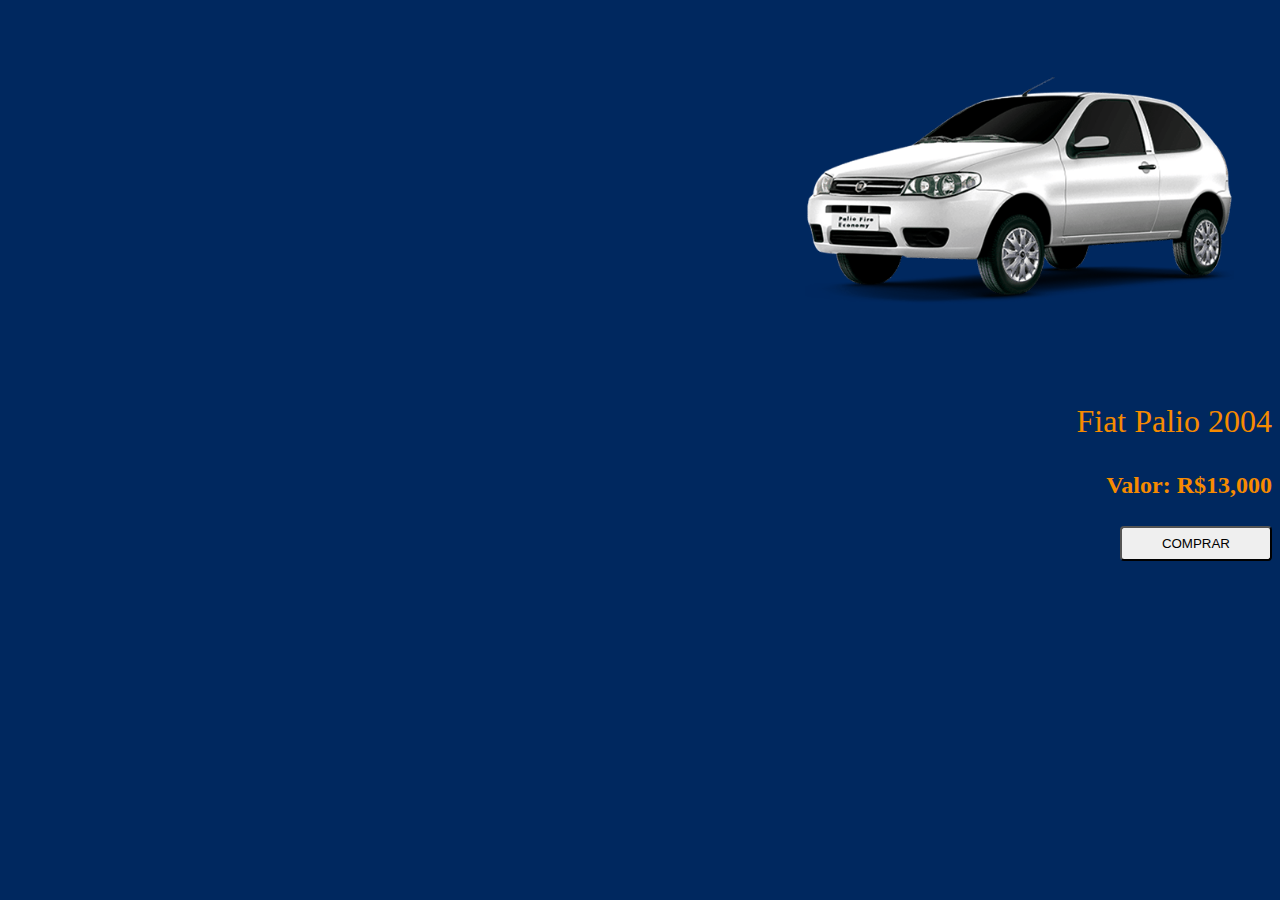
<file: Salecar-main/Salecar-main/Fiat Palio 2004.html>
<!DOCTYPE html>
<html lang="en">
    
<head>
    <meta charset="UTF-8">
    <meta name="viewport" content="width=device-width, initial-scale=1.0">
    <div class="fotodocarro">
    <title>Fiat Palio 2004.</title>
    <link rel="stylesheet" href="css/carros.css">

    <main>
        <!-----------Descrição do Produto------------->
        <li><img src="images/palio.png" alt="car"></li>
                <div class="formArea">
                    <p class="title">Fiat Palio 2004</p>
                    <div class="valor">     <h2>Valor: R$13,000</h2>
                        </div>                    
           <div class="compras">
            <button class="btnComprar" onclick="finalizar">COMPRAR</button>
        </div>
                    </form>
                </div class>
                </div>
            </div>
        </div>
    </main>
</head>
<body>
</file>
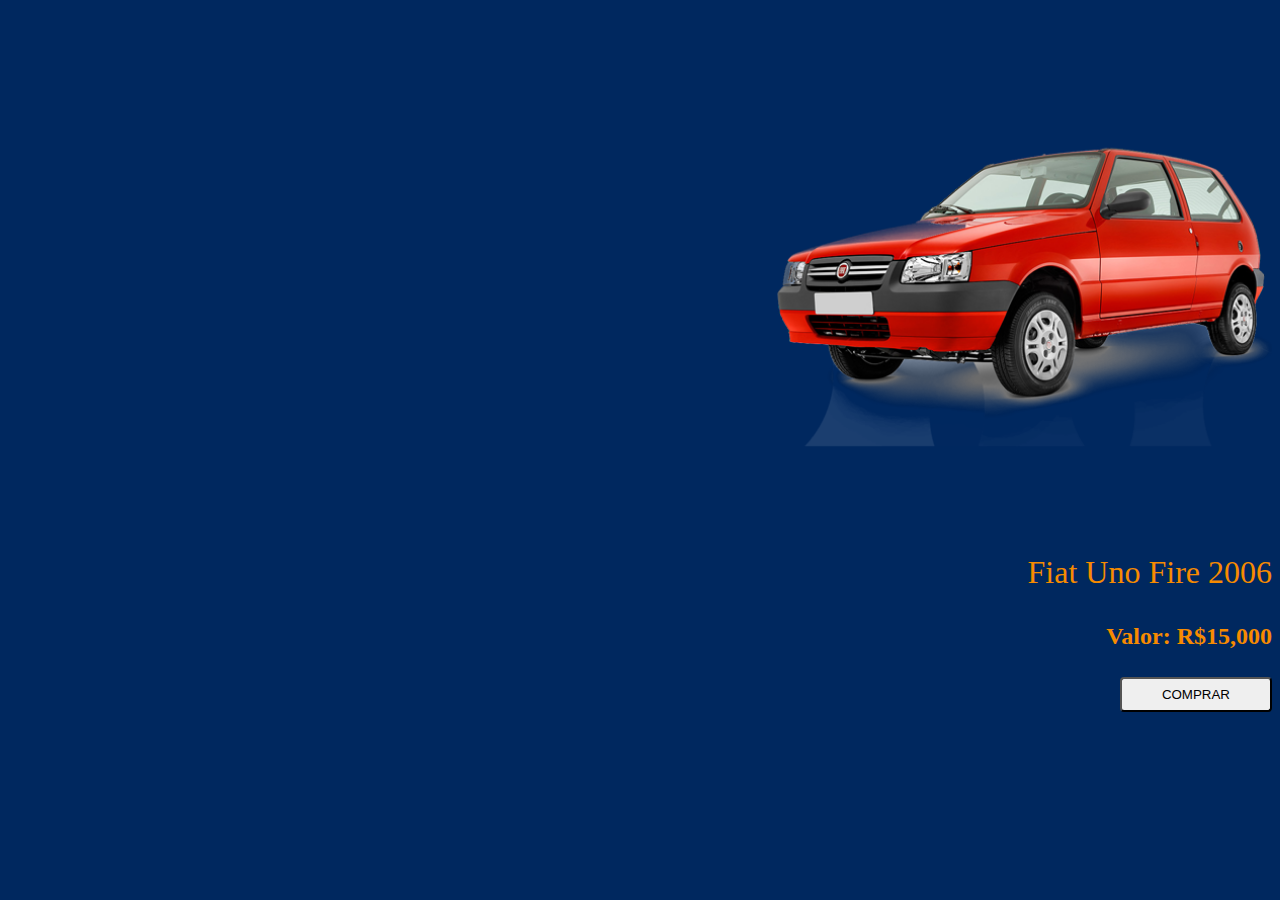
<file: Salecar-main/Salecar-main/Fiat Uno Fire 2006.html>
<!DOCTYPE html>
<html lang="en">
    
<head>
    <meta charset="UTF-8">
    <meta name="viewport" content="width=device-width, initial-scale=1.0">
    <div class="fotodocarro">
    <title>Fiat Uno Fire 2006.</title>
    <link rel="stylesheet" href="css/carros.css">

    <main>
        <!-----------Descrição do Produto------------->
        <li><img src="images/Uno-Fire.png" alt="car"></li>
                <div class="formArea">
                    <p class="title">Fiat Uno Fire 2006</p>
                    <div class="valor">     <h2>Valor: R$15,000</h2>
                        </div>                    
           <div class="compras">
            <button class="btnComprar" onclick="finalizar">COMPRAR</button>
        </div>
                    </form>
                </div class>
                </div>
            </div>
        </div>
    </main>
</head>
<body>
</file>
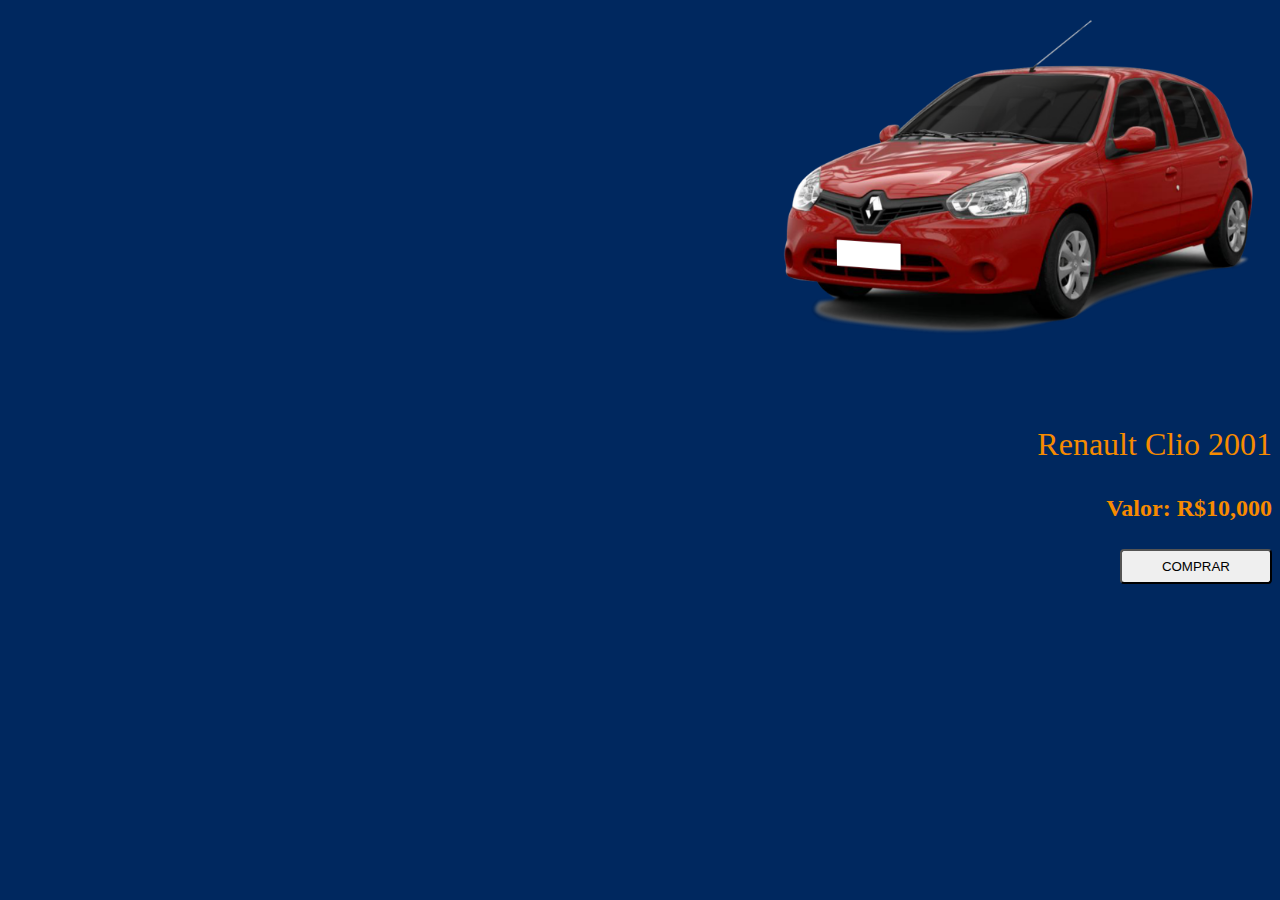
<file: Salecar-main/Salecar-main/Renault Clio 2001.html>
<!DOCTYPE html>
<html lang="en">
    
<head>
    <meta charset="UTF-8">
    <meta name="viewport" content="width=device-width, initial-scale=1.0">
    <div class="fotodocarro">
    <title>Renault Clio 2001.</title>
    <link rel="stylesheet" href="css/carros.css">

    <main>
        <!-----------Descrição do Produto------------->
        <li><img src="images/clio.png" alt="car"></li>
                <div class="formArea">
                    <p class="title">Renault Clio 2001</p>
                    <div class="valor">     <h2>Valor: R$10,000</h2>
                        </div>                    
           <div class="compras">
            <button class="btnComprar" onclick="finalizar">COMPRAR</button>
        </div>
                    </form>
                </div class>
                </div>
            </div>
        </div>
    </main>
</head>
<body>
</file>
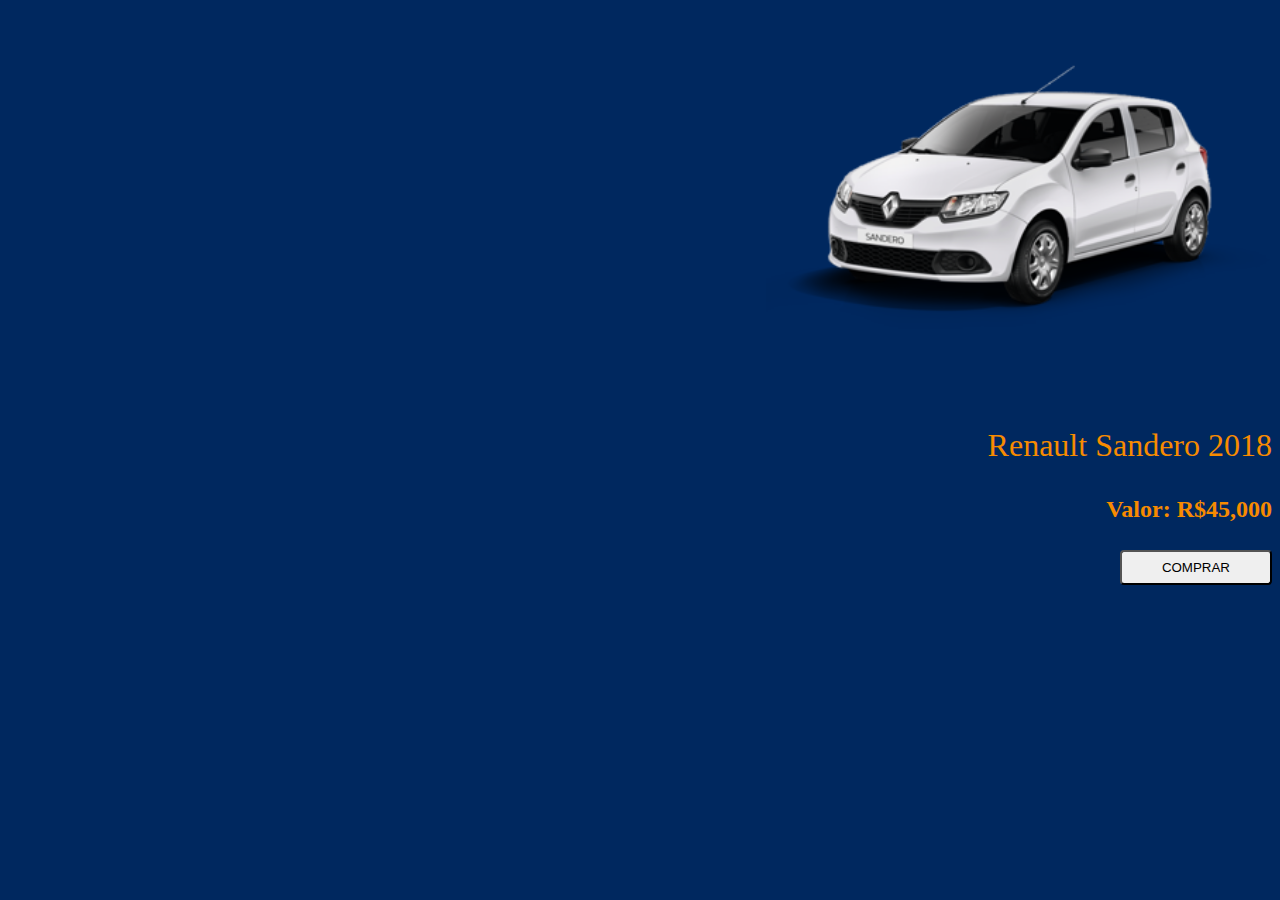
<file: Salecar-main/Salecar-main/Renault Sandero.html>
<!DOCTYPE html>
<html lang="en">
    
<head>
    <meta charset="UTF-8">
    <meta name="viewport" content="width=device-width, initial-scale=1.0">
    <div class="fotodocarro">
    <title>Renault Sandero 2018.</title>
    <link rel="stylesheet" href="css/carros.css">

    <main>
        <!-----------Descrição do Produto------------->
        <li><img src="images/sandero.png" alt="car"></li>
                <div class="formArea">
                    <p class="title">Renault Sandero 2018</p>
                    <div class="valor">     <h2>Valor: R$45,000</h2>
                        </div>                    
           <div class="compras">
            <button class="btnComprar" onclick="finalizar">COMPRAR</button>
        </div>
                    </form>
                </div class>
                </div>
            </div>
        </div>
    </main>
</head>
<body>
</file>
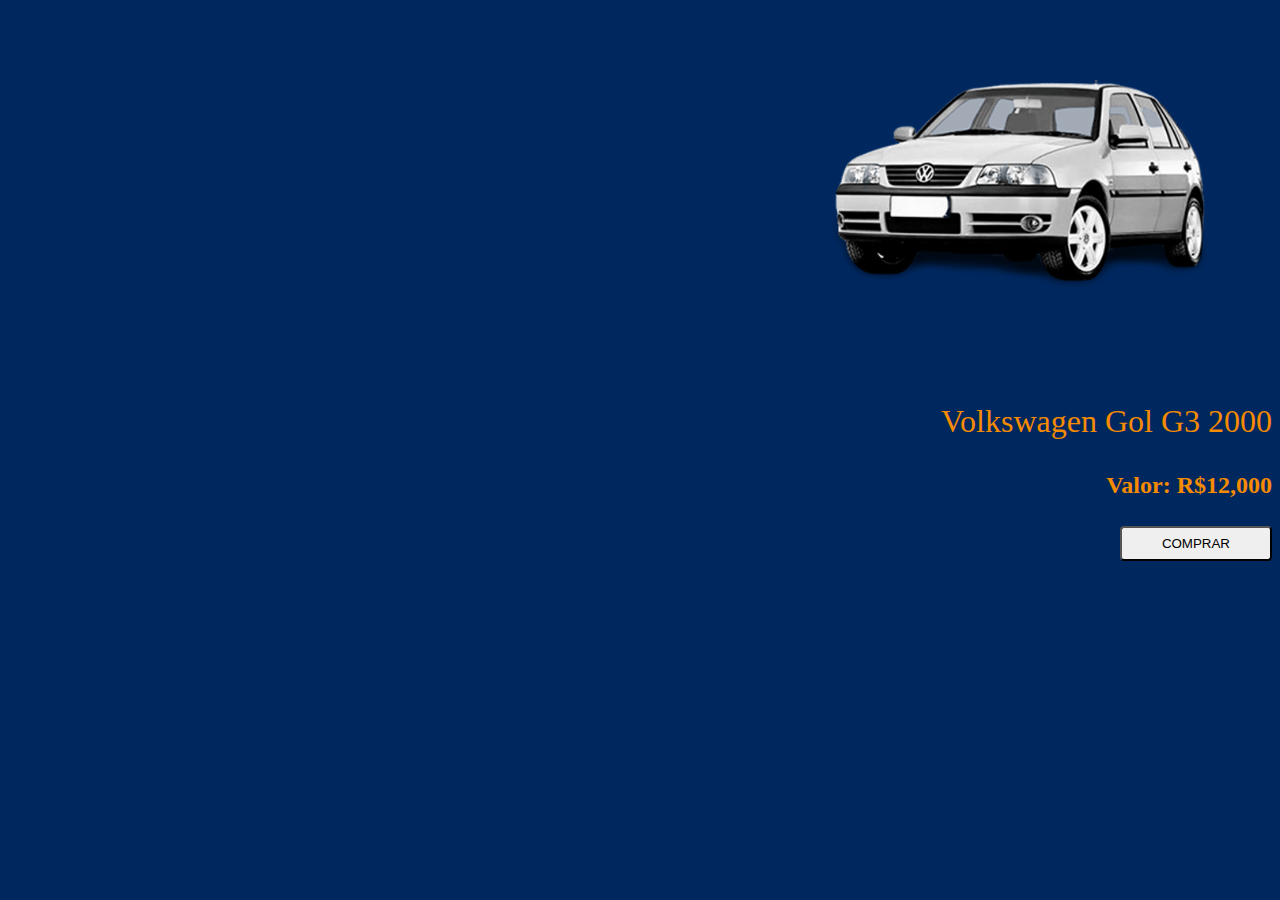
<file: Salecar-main/Salecar-main/Volkswagen Gol G3 2000.html>
<!DOCTYPE html>
<html lang="en">
    
<head>
    <meta charset="UTF-8">
    <meta name="viewport" content="width=device-width, initial-scale=1.0">
    <div class="fotodocarro">
    <title>Volkswagen Gol G3 2000.</title>
    <link rel="stylesheet" href="css/carros.css">

    <main>
        <!-----------Descrição do Produto------------->
        <li><img src="images/gol g3.png" alt="car"></li>
                <div class="formArea">
                    <p class="title">Volkswagen Gol G3 2000</p>
                    <div class="valor">     <h2>Valor: R$12,000</h2>
                        </div>                    
           <div class="compras">
            <button class="btnComprar" onclick="finalizar">COMPRAR</button>
        </div>
                    </form>
                </div class>
                </div>
            </div>
        </div>
    </main>
</head>
<body>
</file>
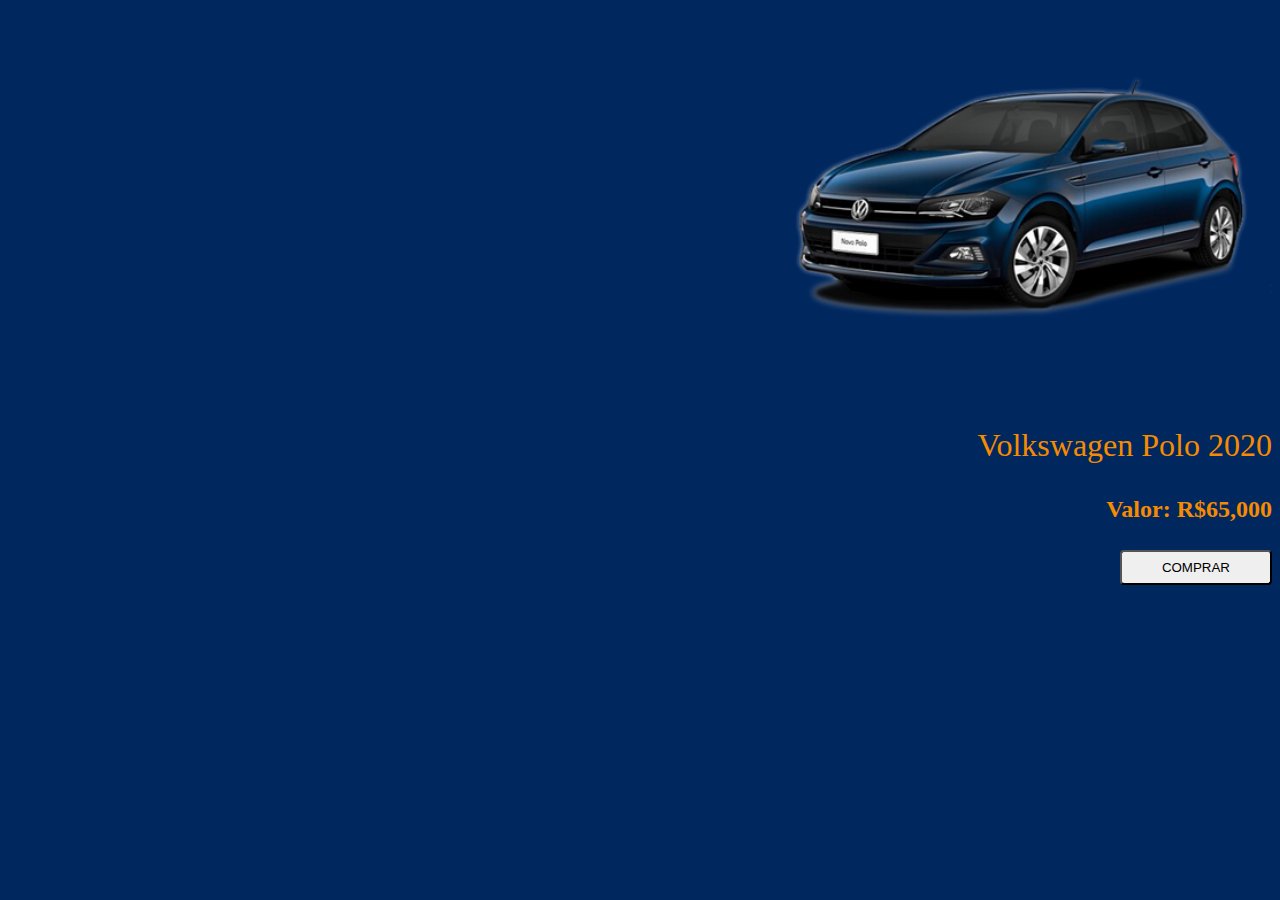
<file: Salecar-main/Salecar-main/Volkswagen Polo 2020.html>
<!DOCTYPE html>
<html lang="en">
    
<head>
    <meta charset="UTF-8">
    <meta name="viewport" content="width=device-width, initial-scale=1.0">
    <div class="fotodocarro">
    <title>Volkswagen Polo 2020.</title>
    <link rel="stylesheet" href="css/carros.css">

    <main>
        <!-----------Descrição do Produto------------->
        <li><img src="images/polo.png" alt="car"></li>
                <div class="formArea">
                    <p class="title">Volkswagen Polo 2020</p>
                    <div class="valor">     <h2>Valor: R$65,000</h2>
                        </div>                    
           <div class="compras">
            <button class="btnComprar" onclick="finalizar">COMPRAR</button>
        </div>
                    </form>
                </div class>
                </div>
            </div>
        </div>
    </main>
</head>
<body>
</file>
<file: Salecar-main/css/style.css>
*{
margin: 0px;
padding: 0px;
box-sizing:border-box;
outline: none;
}

:root {
    --orange: #f78b00;
    --blue: #00285f;
    --gray: #ededed;
}

html, 
body {
    width: 100%;
    overflow-x: hidden;
}

header{
    width: 100%;
    height: 500px;
    background: var(--orange);
}

.content{

max-width: 1000px;
min-width: 300px;
margin: 0 auto;
display: flex;
flex-direction: column;
padding: 10px;
}

nav {
    width: 100%;
    height: 125px;
    display: flex;
    flex-direction:row;
    align-items: center;
    justify-content: space-between;
}

.brand {
    font-size: 24px;
    color: var(--blue);
    cursor: pointer;
}

nav ul {
    display: flex;
    flex-direction: row;
}

nav ul li {
    list-style: none;
    padding: 10px;
    cursor: pointer;
    
}

nav ul li a {
color: #00285f;
text-decoration: none;
}

nav ul li a:hover {
    color: #00285f83;
}

nav ul button{
    border: 1px solid var(--blue);
    background: transparent;
    padding: 8px 40px;
    cursor: pointer;
    margin-left: 30px;
    color: var(--blue);
    font-weight: bold;
    border-radius: 4px;
}

nav ul button:hover {
    transition: background, color 0.6s;
    background: var(--blue);
    color: white;
}

.content .header-block {
    max-width: 1000px;
    min-width: 300px;
    height: 450px;
    background: var(--blue);
    border-radius: 8px;
    box-shadow: 1px 0px 10px rgba(0, 0, 0, 0.5);
    -webkit-box-shadow: 1px 0px 10px 0px rgba(0, 0, 0, 0.5);
    -moz-boz-shadow: 1px 0px 10px 0px rgba(0, 0, 0,0.5);

    position: relative;
    z-index: 10;
    padding: 10px;
}

.header-block img {
    width: 50%;
    position: absolute;
    right: 2%;
    bottom: 2%;
}

.header-block {
    position:absolute;
    bottom:30%;
    left:15%;
}

.header-block .text h2 {
color: white;
margin-bottom: 20px;
text-align: center;
transform: translateX(-20px);
transition: transform 0.5s;
}

.header-block .text p {
max-width: 280px;
color: white;
text-align: right;
transform: translateX(-10px);
translate: transform 0.4s;
font-size:large;
}

/* Product catalog*/

section.catalog {
    width: 100vw;
    padding: 100px;

}

section.filtercard {
width: 980px;
height: 150px;
background: var(gray);
border-radius:8px;
margin: 0 auto;
display:flex;
flex-direction:row;
align-items: center;
justify-content: center;

}

.search-input {
    width: 700px;
    height: 50px;
    border: none;
    border-radius: 4px 0px 0px 4px;
    text-indent: 10px;
}

.search-button {
    width: 150px;
    height: 50px;
    border-radius: 0px 4px 4px 0px;
    border: none;
    background: var(--blue);
    color: white;
    cursor: pointer;
    font-size: 1.1em;
    transition: 0.3s ease;

}

.search-button:hover {
    background-color: #ededed;
    color: var(--blue);
}

.title-wrapper-catalog {
    color: var(--blue);
}

.title-wrapper-catalog {
    margin-top: 200px;
    padding-bottom: 20px ;
}

section .card-wrapper {
    max-width:1000px;
    height:100%;
    display: grid;
    grid-template-columns: repeat(auto-fill, minmax(270px, 1fr));
    grid-gap: 30px;
    padding-top: 50px;
}

section .card-item {
    height: 400px;
    background: var(--gray);
    border-radius: 8px;
    display: flex;
    flex-direction: column;
    align-items: center;
    justify-content: space-around;
}

.card-content {
    height: 40%;
    display: flex;
    flex-direction: column;
    align-items: center;
    justify-content: space-around;
}

.card-item img {
    width: 85%;
}

.card-item h4 {
    width: 90%;
}

.card-item p {

width: 90%;
font-style: italic;
color: 0000070;
}

.card-item button {
    width:90%;
    padding: 15px 0px;
    border: none;
    background: var(--blue);
    border-radius: 4px;
    color: white;
    font-weight: bold;
    font-size: 1.1em;
    cursor: pointer;
    transition: 0.3s ease;
    margin-bottom: 10px;
}

.card-item button:hover {
    background: gray;
    color: #00285f;
}

/*about */

.about {
    width: 100%;
    height: 100%;
    display:flex;
    align-items: center;
    justify-content: center;
    padding: 50px 10px;
}

.about-content {
    max-width: 1000px;
    min-width: 300px;
    height:600px;
    background: #dedede3d;
    margin: 0 auto;
    border-radius: 8px;
    z-index: 10;
    padding: 10px;
    display: flex;
    flex-direction: row;
    align-items: center;
    justify-content: space-between;
}

.left {
    width: 25%;
    min-width: 300px;
    height: 100%;
    background: #000000a1;
    border-radius: 8px;
}

.right {
    width: 65%;
    height: 100%;
    display: flex;
    flex-direction: column;
    align-items: flex-start;
    justify-content: flex-start;
    padding-top: 10%;
}

.right h3 {
    text-align: right;
    width: 90%;
    margin-bottom: 20px;
}

.right p {
    max-width: 90%;
    font-size: 1em;
    letter-spacing: 2px;
    text-align: right;
    color: rgba(0, 0, 0, 0.4)
}

/* Features */

.features {
    width:100%;
    height:100%;
    background: var(--gray);
    display:flex;
    align-items: center;
    justify-content: center;
    padding: 50px 0px;
}

.title-wrapper-features {
    padding:20px 0px;
}

.feature-card-block {
    max-width: 1000px;
    min-width: 300px;
    height: 600px;
    background: white;
    margin: 0 auto;
    border-radius: 8px;
    z-index: 10;
    padding: 50px;
    display: grid;
    grid-template-columns: repeat(auto-fill, minmax (420px, 1fr));
    grid-gap: 30px;
}
.feature-card-item {
    max-width: 420px;
    height: 150px;
    display: flex;
    flex-direction: row;
    align-items: center;
    justify-content: space-around;
    border: 1px solid #dedede3b;
    border-radius: 4px;
}

.feature-text-content {
max-width: 60%;
margin: 5px;
}
.feature-card-item img {
    width: 64px;
    height: 64px;
}

/* footer */
.footer {
    width: 100%;
    height: 250px;
}

footer .main {
    width: 100%;
    height: 200px;
    background: var(--orange);
    padding: 20px 10px;
}

.footer-links {
    max-width: 1000px;
    min-width: 300px;
    display: flex;
    flex-direction: row;
    justify-content: space-between;
    margin-top: 20px;
}

.footer-social {
    color: white;
    height: 100%;
    min-height: 100px;
}

.footer-links h4 {
    margin-bottom: 10px;
}

.main .footer-social img {
width: 32px;
height: 32px;

}

footer .last {
width: 100%;
height: 50px;
background: var(--blue);
color: white;
display: flex;
align-items: center;
justify-content: center;
}
</file>
<file: Salecar-main/Salecar-main/css/style.css>
*{
margin: 0px;
padding: 0px;
box-sizing:border-box;
outline: none;
}

:root {
    --orange: #f78b00;
    --blue: #00285f;
    --gray: #ededed;
}

html, 
body {
    width: 100%;
    overflow-x: hidden;
}

header{
    width: 100%;
    height: 500px;
    background: var(--orange);
}

.content{

max-width: 1000px;
min-width: 300px;
margin: 0 auto;
display: flex;
flex-direction: column;
padding: 10px;
}

nav {
    width: 100%;
    height: 125px;
    display: flex;
    flex-direction:row;
    align-items: center;
    justify-content: space-between;
}

.brand {
    font-size: 24px;
    color: var(--blue);
    cursor: pointer;
}

nav ul {
    display: flex;
    flex-direction: row;
}

nav ul li {
    list-style: none;
    padding: 10px;
    cursor: pointer;
    
}

nav ul li a {
color: #00285f;
text-decoration: none;
}

nav ul li a:hover {
    color: #00285f83;
}

nav ul button{
    border: 1px solid var(--blue);
    background: transparent;
    padding: 8px 40px;
    cursor: pointer;
    margin-left: 30px;
    color: var(--blue);
    font-weight: bold;
    border-radius: 4px;
}

nav ul button:hover {
    transition: background, color 0.6s;
    background: var(--blue);
    color: white;
}

.content .header-block {
    max-width: 1000px;
    min-width: 300px;
    height: 450px;
    background: var(--blue);
    border-radius: 8px;
    box-shadow: 1px 0px 10px rgba(0, 0, 0, 0.5);
    -webkit-box-shadow: 1px 0px 10px 0px rgba(0, 0, 0, 0.5);
    -moz-boz-shadow: 1px 0px 10px 0px rgba(0, 0, 0,0.5);

    position: relative;
    z-index: 10;
    padding: 10px;
}

.header-block img {
    width: 50%;
    position: absolute;
    right: 2%;
    bottom: 2%;
}

.header-block {
    position:absolute;
    bottom:30%;
    left:15%;
}

.header-block .text h2 {
color: white;
margin-bottom: 20px;
text-align: center;
transform: translateX(-20px);
transition: transform 0.5s;
}

.header-block .text p {
max-width: 280px;
color: white;
text-align: right;
transform: translateX(-10px);
translate: transform 0.4s;
font-size:large;
}

/* Product catalog*/

section.catalog {
    width: 100vw;
    padding: 100px;

}

section.filtercard {
width: 980px;
height: 150px;
background: var(gray);
border-radius:8px;
margin: 0 auto;
display:flex;
flex-direction:row;
align-items: center;
justify-content: center;

}

.search-input {
    width: 700px;
    height: 50px;
    border: none;
    border-radius: 4px 0px 0px 4px;
    text-indent: 10px;
}

.search-button {
    width: 150px;
    height: 50px;
    border-radius: 0px 4px 4px 0px;
    border: none;
    background: var(--blue);
    color: white;
    cursor: pointer;
    font-size: 1.1em;
    transition: 0.3s ease;

}

.search-button:hover {
    background-color: #ededed;
    color: var(--blue);
}

.title-wrapper-catalog {
    color: var(--blue);
}

.title-wrapper-catalog {
    margin-top: 200px;
    padding-bottom: 20px ;
}

section .card-wrapper {
    max-width:1000px;
    height:100%;
    display: grid;
    grid-template-columns: repeat(auto-fill, minmax(270px, 1fr));
    grid-gap: 30px;
    padding-top: 50px;
}

section .card-item {
    height: 400px;
    background: var(--gray);
    border-radius: 8px;
    display: flex;
    flex-direction: column;
    align-items: center;
    justify-content: space-around;
}

.card-content {
    height: 40%;
    display: flex;
    flex-direction: column;
    align-items: center;
    justify-content: space-around;
}

.card-item img {
    width: 85%;
}

.card-item h4 {
    width: 90%;
}

.card-item p {

width: 90%;
font-style: italic;
color: 0000070;
}

.card-item button {
    width:90%;
    padding: 15px 0px;
    border: none;
    background: var(--blue);
    border-radius: 4px;
    color: white;
    font-weight: bold;
    font-size: 1.1em;
    cursor: pointer;
    transition: 0.3s ease;
    margin-bottom: 10px;
}

.card-item button:hover {
    background: gray;
    color: #00285f;
}

/*about */

.about {
    width: 100%;
    height: 100%;
    display:flex;
    align-items: center;
    justify-content: center;
    padding: 50px 10px;
}

.about-content {
    max-width: 1000px;
    min-width: 300px;
    height:600px;
    background: #dedede3d;
    margin: 0 auto;
    border-radius: 8px;
    z-index: 10;
    padding: 10px;
    display: flex;
    flex-direction: row;
    align-items: center;
    justify-content: space-between;
}

.left {
    width: 25%;
    min-width: 300px;
    height: 100%;
    background: #000000a1;
    border-radius: 8px;
}

.right {
    width: 65%;
    height: 100%;
    display: flex;
    flex-direction: column;
    align-items: flex-start;
    justify-content: flex-start;
    padding-top: 10%;
}

.right h3 {
    text-align: right;
    width: 90%;
    margin-bottom: 20px;
}

.right p {
    max-width: 90%;
    font-size: 1em;
    letter-spacing: 2px;
    text-align: right;
    color: rgba(0, 0, 0, 0.4)
}

/* Features */

.features {
    width:100%;
    height:100%;
    background: var(--gray);
    display:flex;
    align-items: center;
    justify-content: center;
    padding: 50px 0px;
}

.title-wrapper-features {
    padding:20px 0px;
}

.feature-card-block {
    max-width: 1000px;
    min-width: 300px;
    height: 600px;
    background: white;
    margin: 0 auto;
    border-radius: 8px;
    z-index: 10;
    padding: 50px;
    display: grid;
    grid-template-columns: repeat(auto-fill, minmax (420px, 1fr));
    grid-gap: 30px;
}
.feature-card-item {
    max-width: 420px;
    height: 150px;
    display: flex;
    flex-direction: row;
    align-items: center;
    justify-content: space-around;
    border: 1px solid #dedede3b;
    border-radius: 4px;
}

.feature-text-content {
max-width: 60%;
margin: 5px;
}
.feature-card-item img {
    width: 64px;
    height: 64px;
}

/* footer */
.footer {
    width: 100%;
    height: 250px;
}

footer .main {
    width: 100%;
    height: 200px;
    background: var(--orange);
    padding: 20px 10px;
}

.footer-links {
    max-width: 1000px;
    min-width: 300px;
    display: flex;
    flex-direction: row;
    justify-content: space-between;
    margin-top: 20px;
}

.footer-social {
    color: white;
    height: 100%;
    min-height: 100px;
}

.footer-links h4 {
    margin-bottom: 10px;
}

.main .footer-social img {
width: 32px;
height: 32px;

}

footer .last {
width: 100%;
height: 50px;
background: var(--blue);
color: white;
display: flex;
align-items: center;
justify-content: center;
}
</file>
<file: Salecar-main/css/carros.css>
.formArea {
text-align: right;
}

.compras {
    text-align: right;
}
.compras button {
    padding: 8px 40px;
    cursor: pointer;
    margin-left: 30px;
    color: var(#00285f);
    border-radius: 4px;
    text-align: none;
}

.valor {
    text-align: right;
    font-size: 50%;
}

.fotodocarro {
    text-align: right;
    font-size: 200%;
}

.fotodocarro img {
    width: 40%;
    border: 50%;
}
</file>
<file: Salecar-main/Salecar-main/css/carros.css>
.formArea {
text-align: right;
}

.compras {
    text-align: right;
}
.compras button {
    padding: 8px 40px;
    cursor: pointer;
    margin-left: 30px;
    color: var(#00285f);
    border-radius: 4px;
    text-align: none;
}

.compras button:hover {
    color: #00285f;
}

.compras button:hover {
    transition: background, color 0.6s;
    background: var(--blue);
    color: #f78b00;
}

.valor {
    text-align: right;
    font-size: 50%;
}

.fotodocarro {
    text-align: right;
    font-size: 200%;
}

.fotodocarro img {
    width: 40%;
    border: 50%;
}

body {
    color: #f78b00;
    background-color: #00285f;
}
</file>
